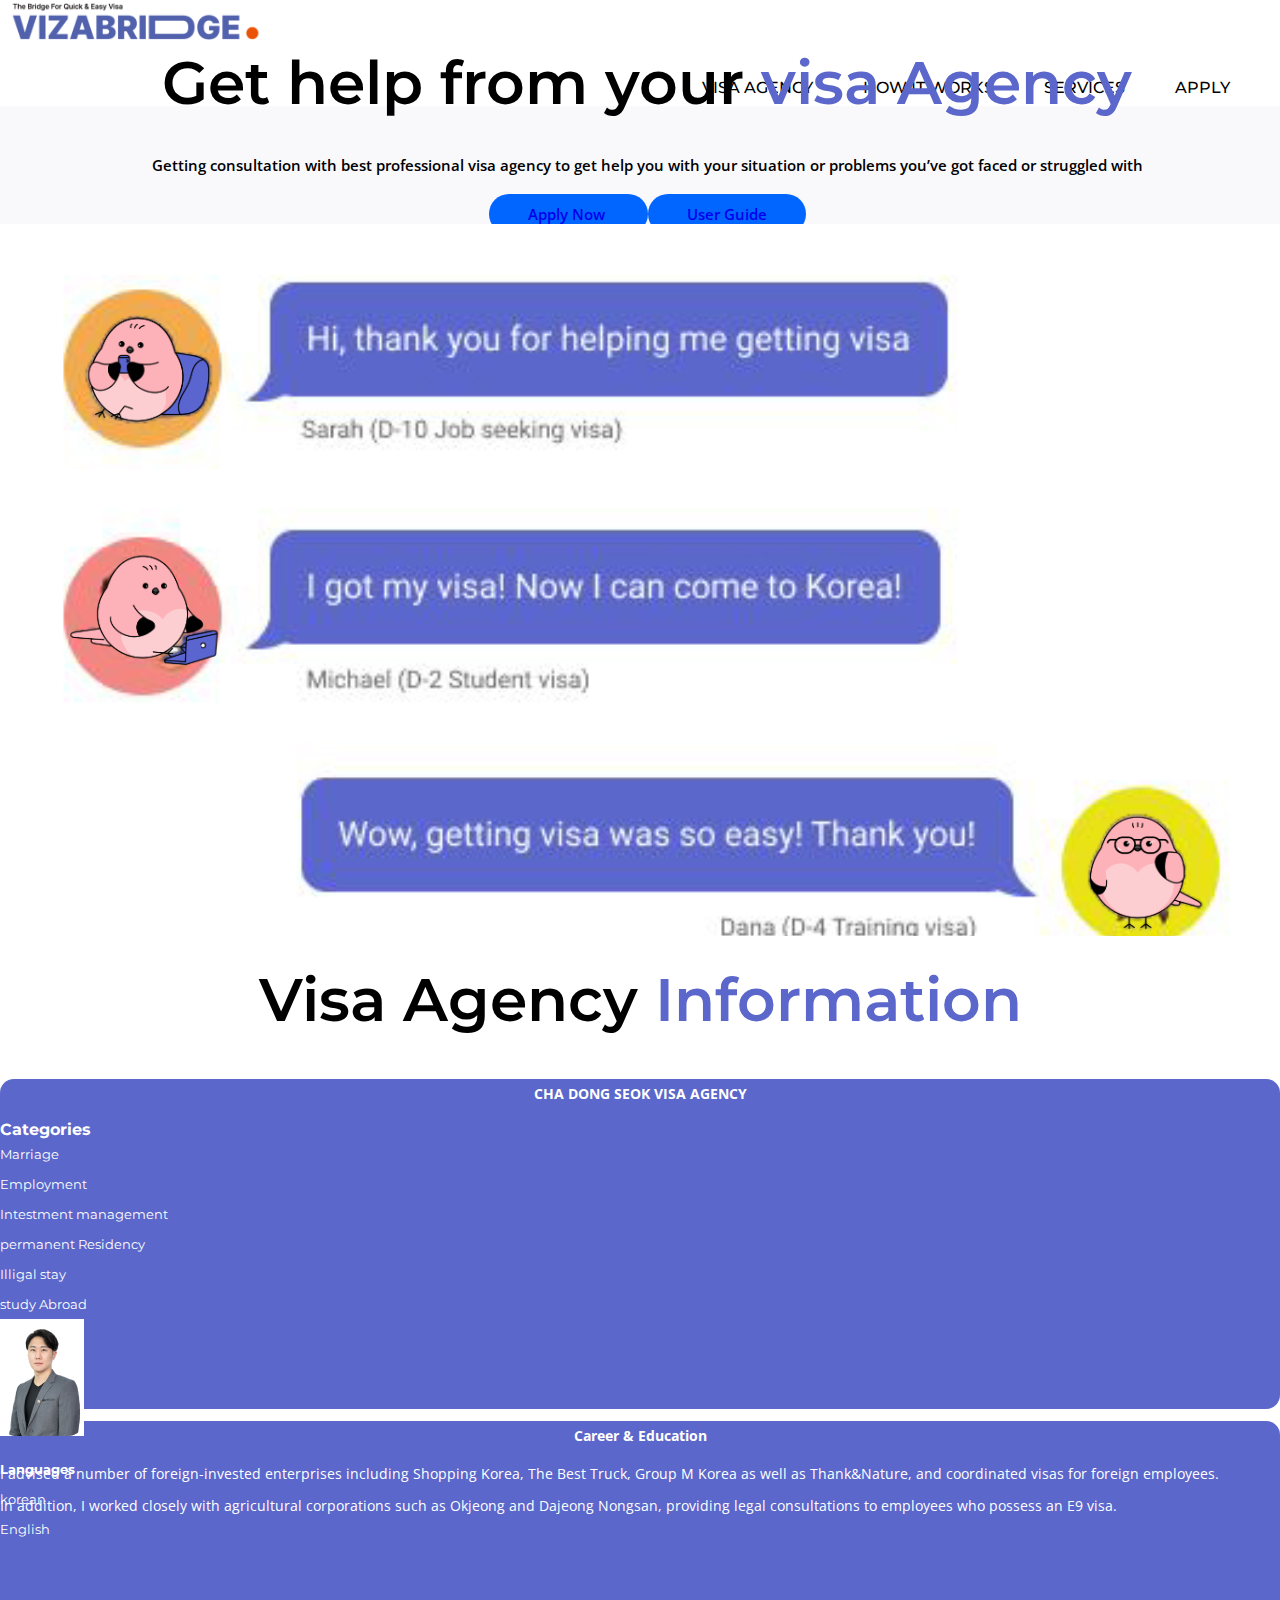
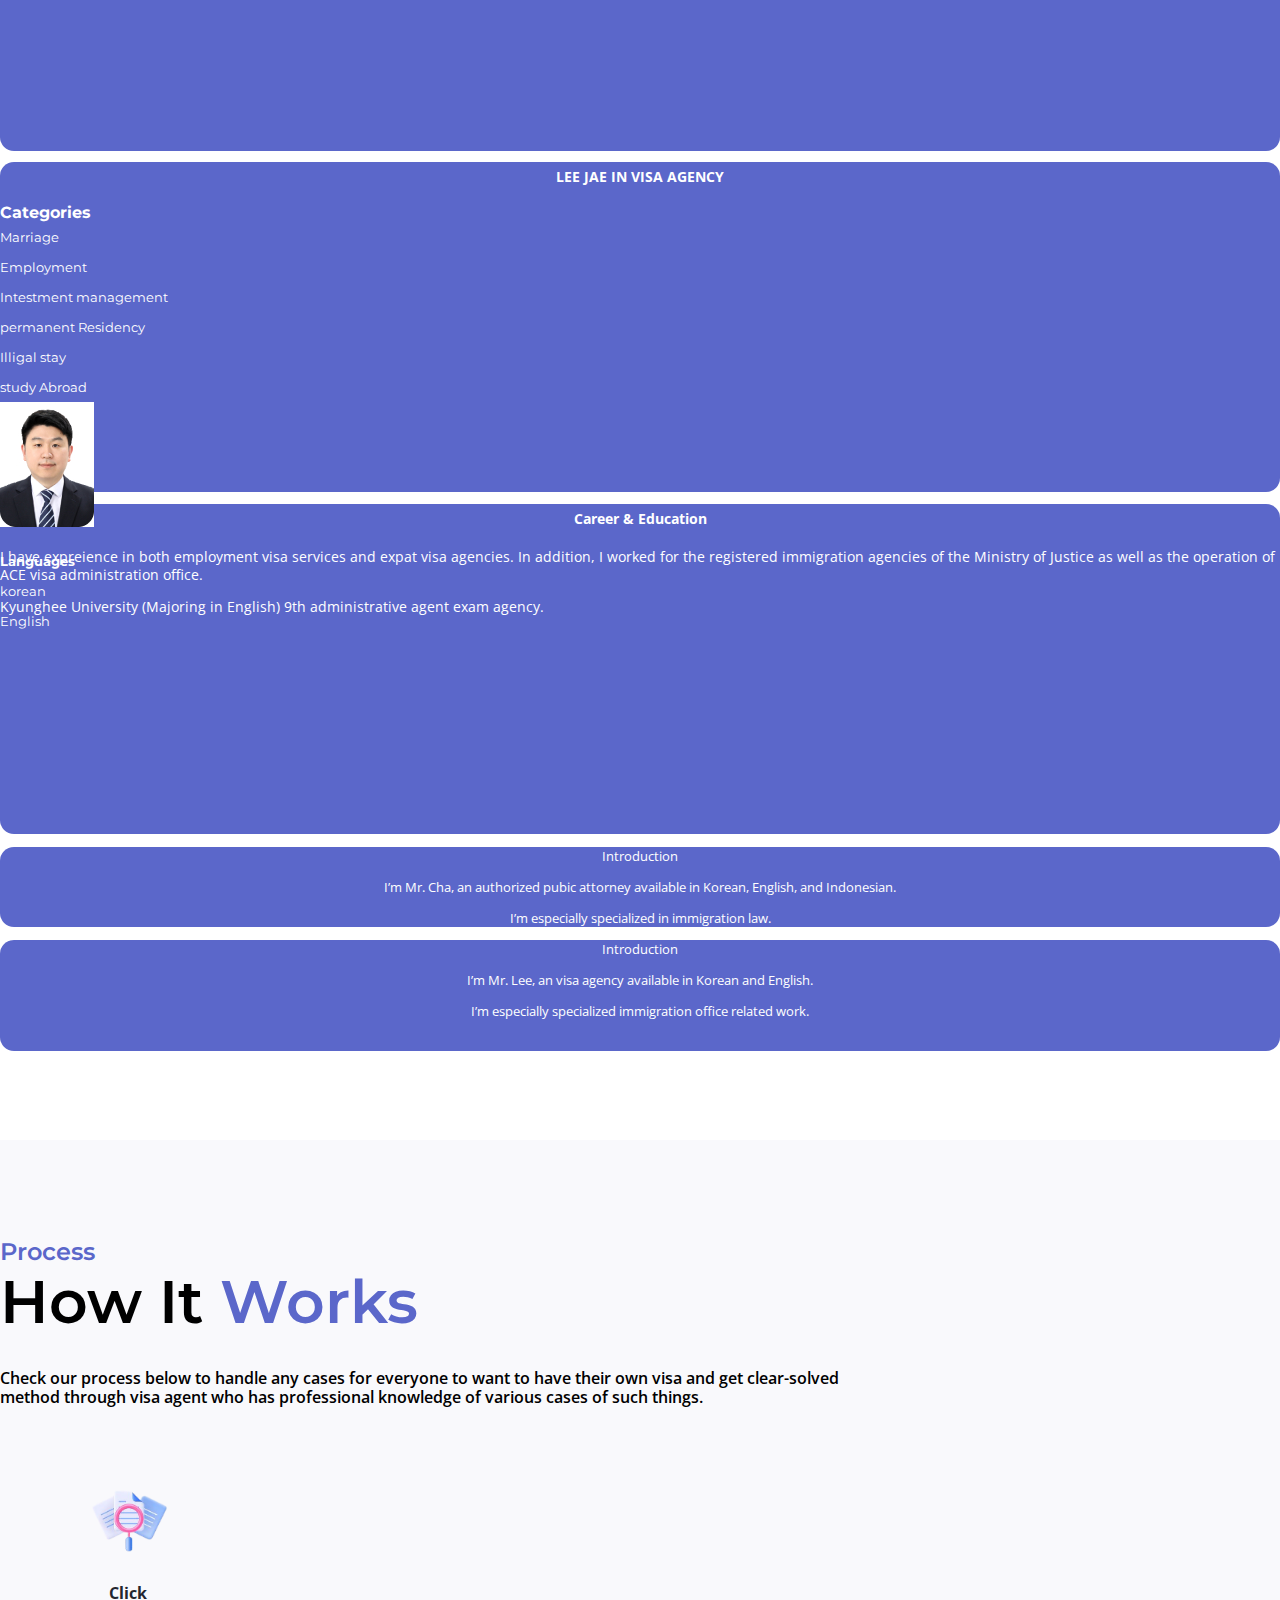
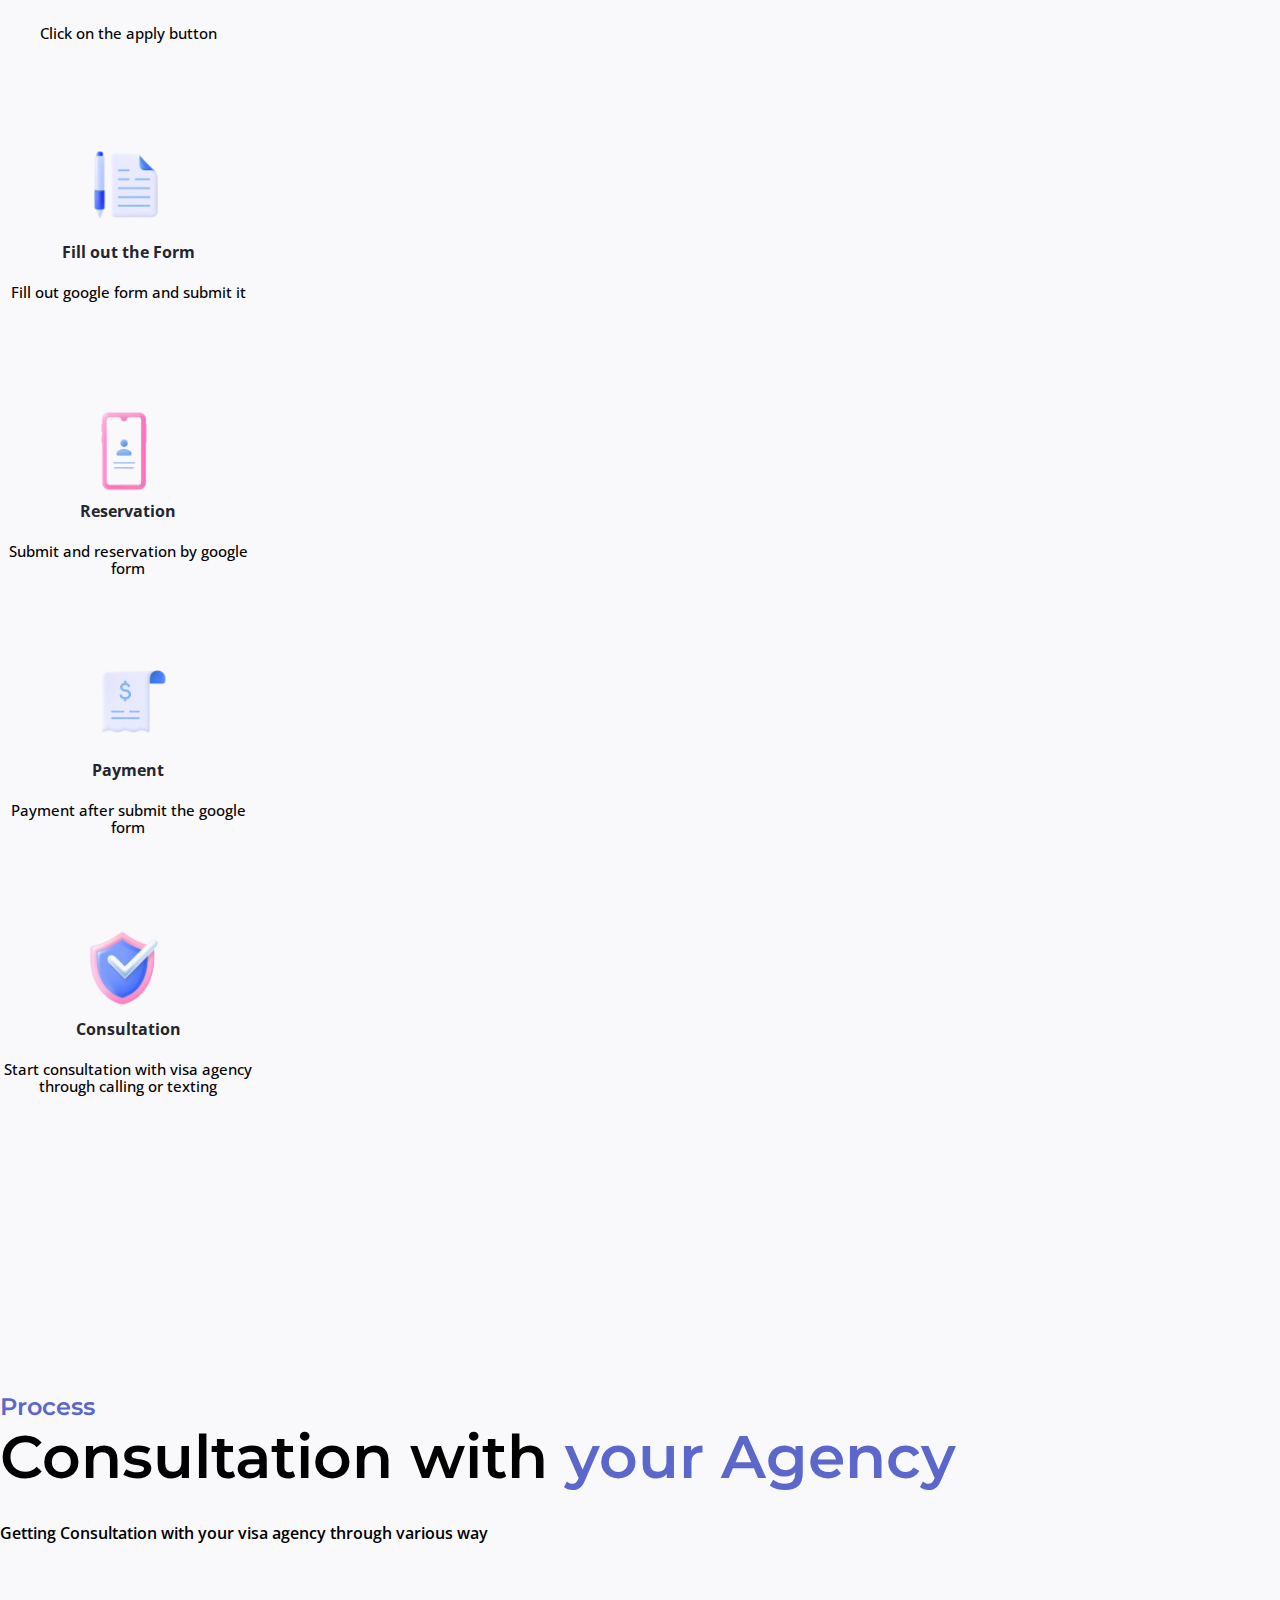
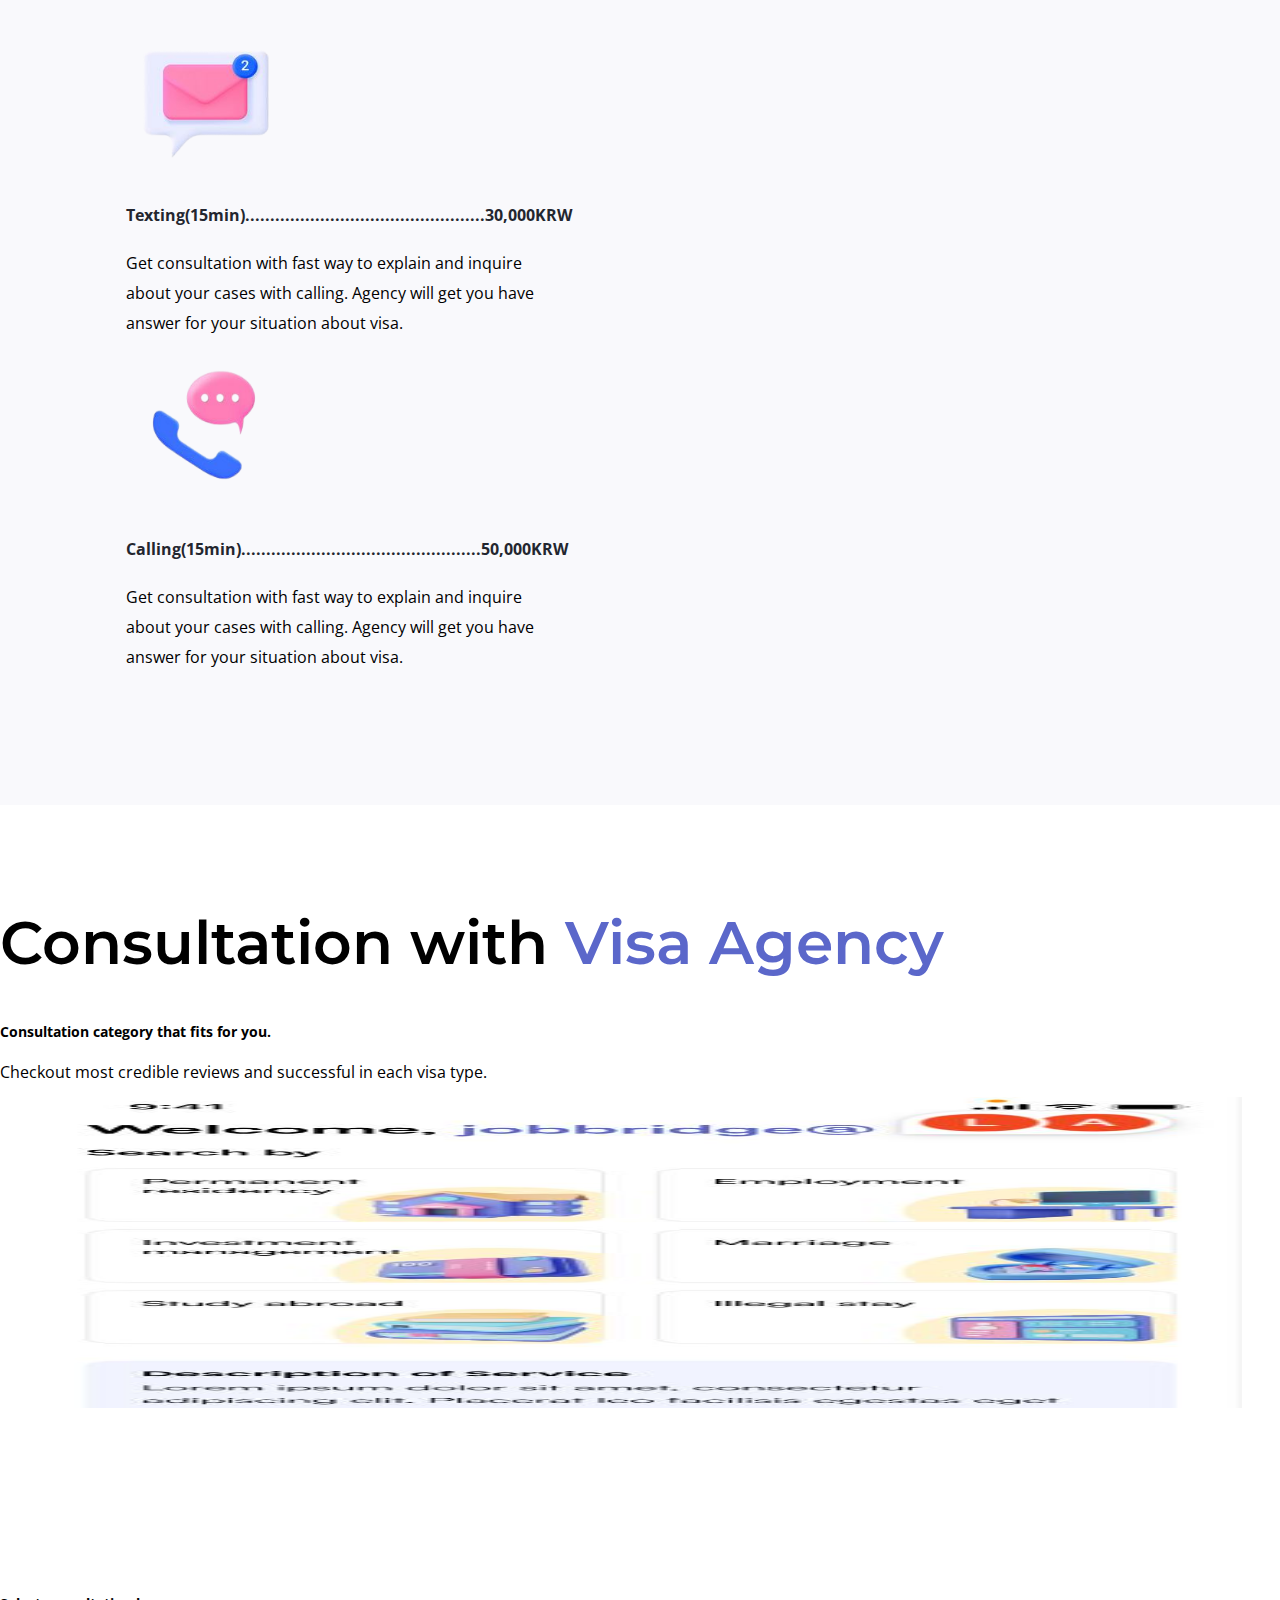
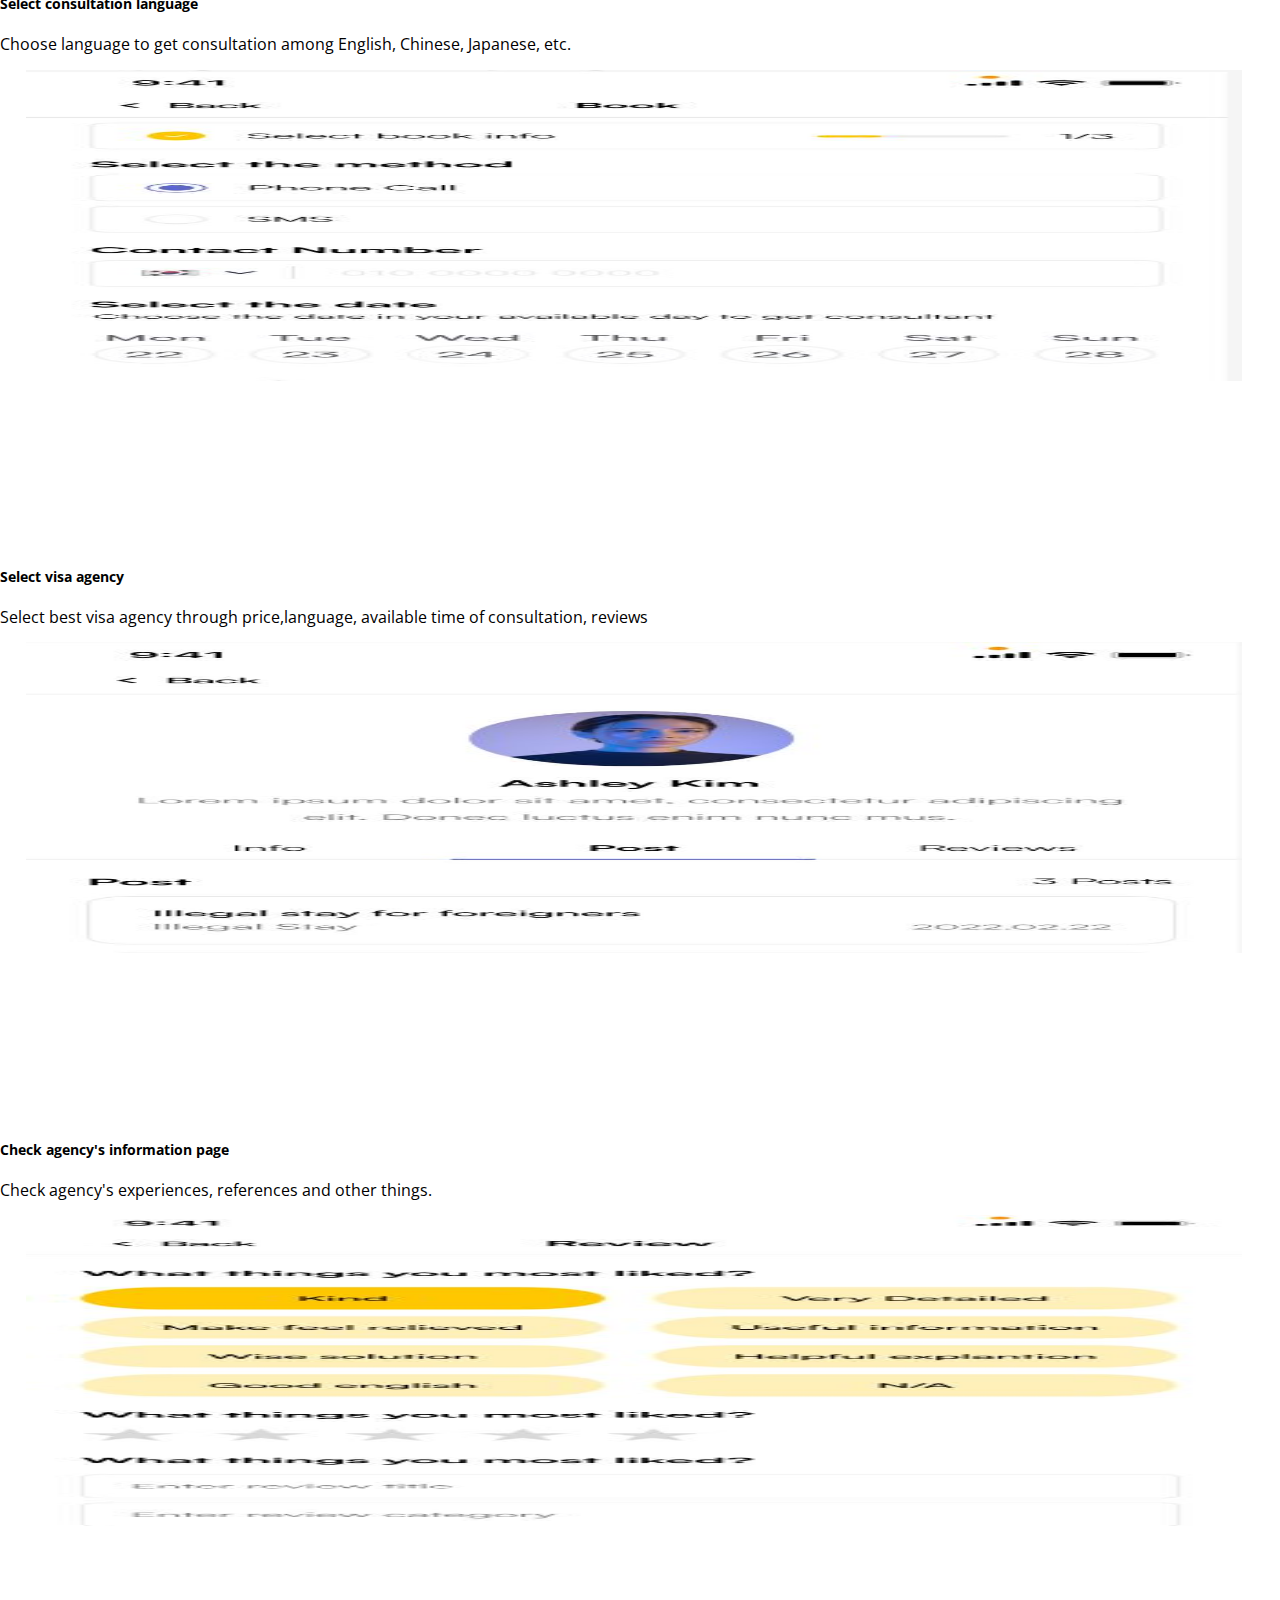
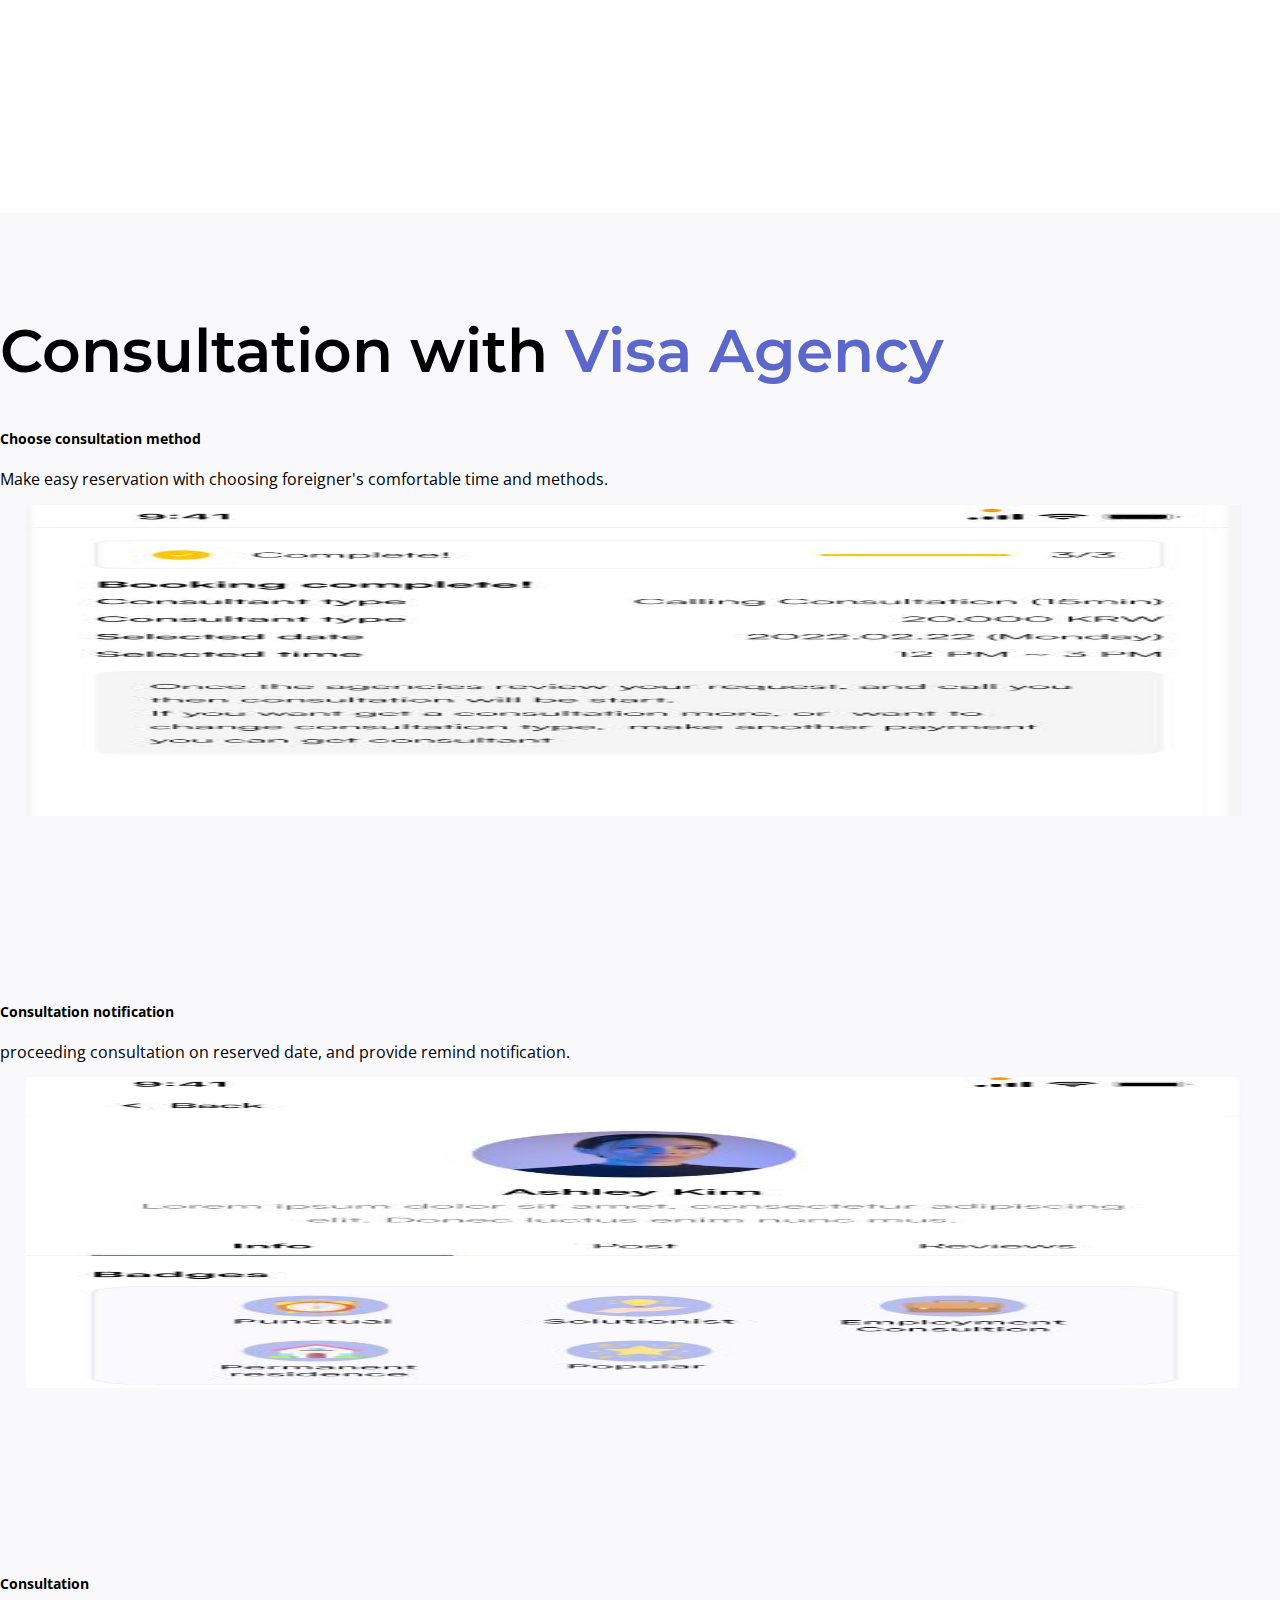
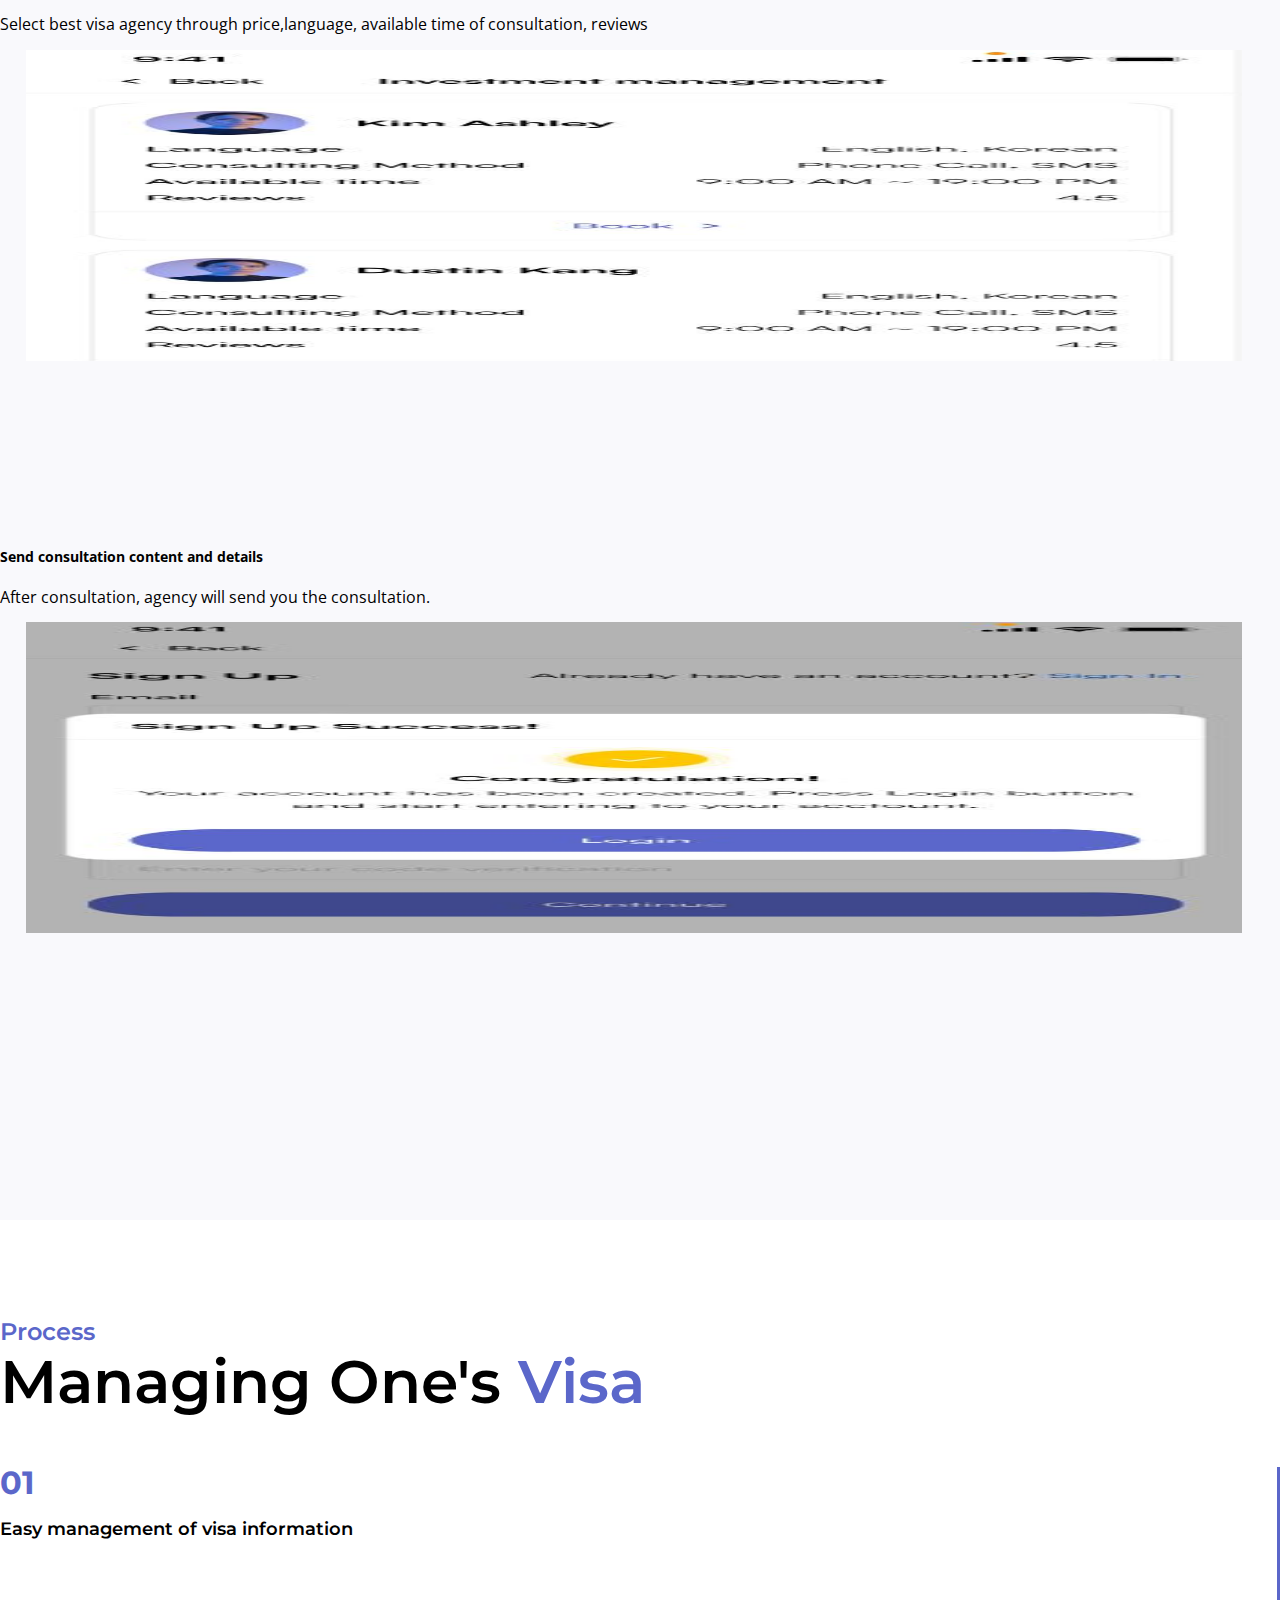
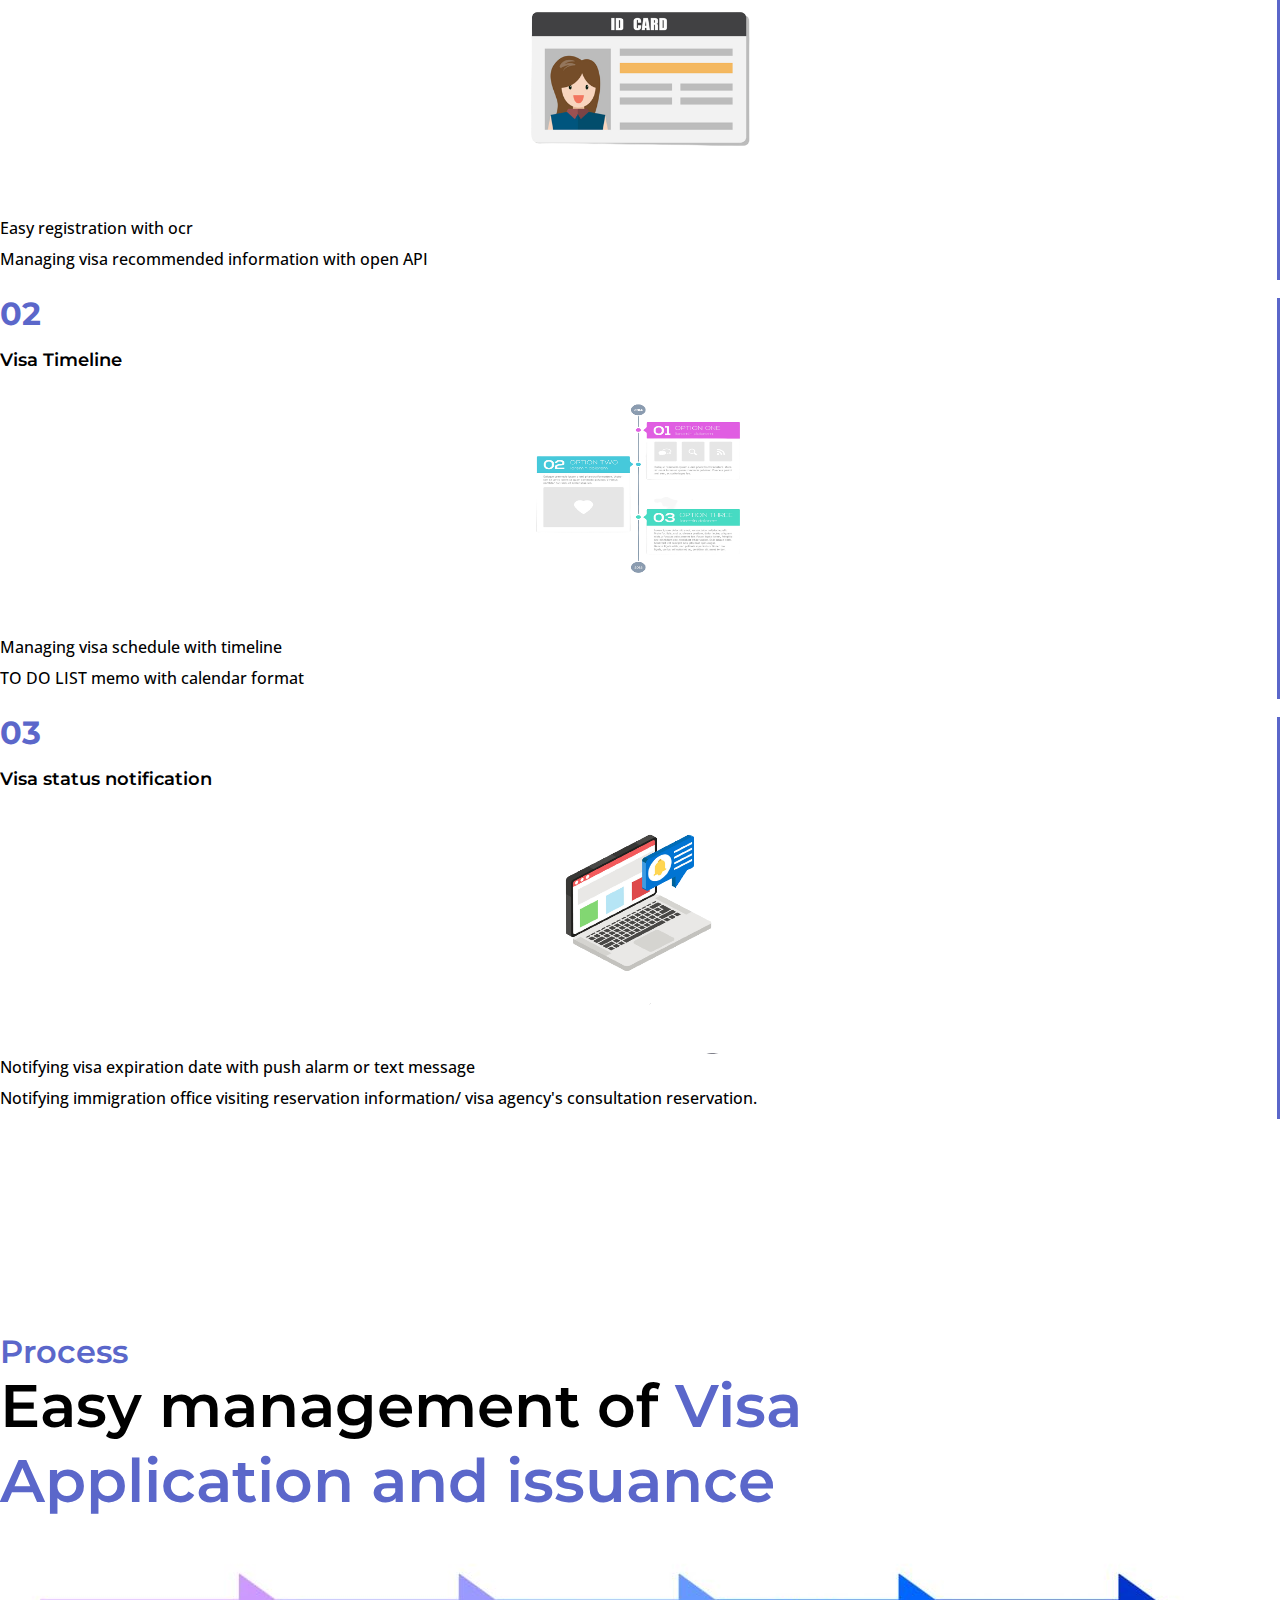
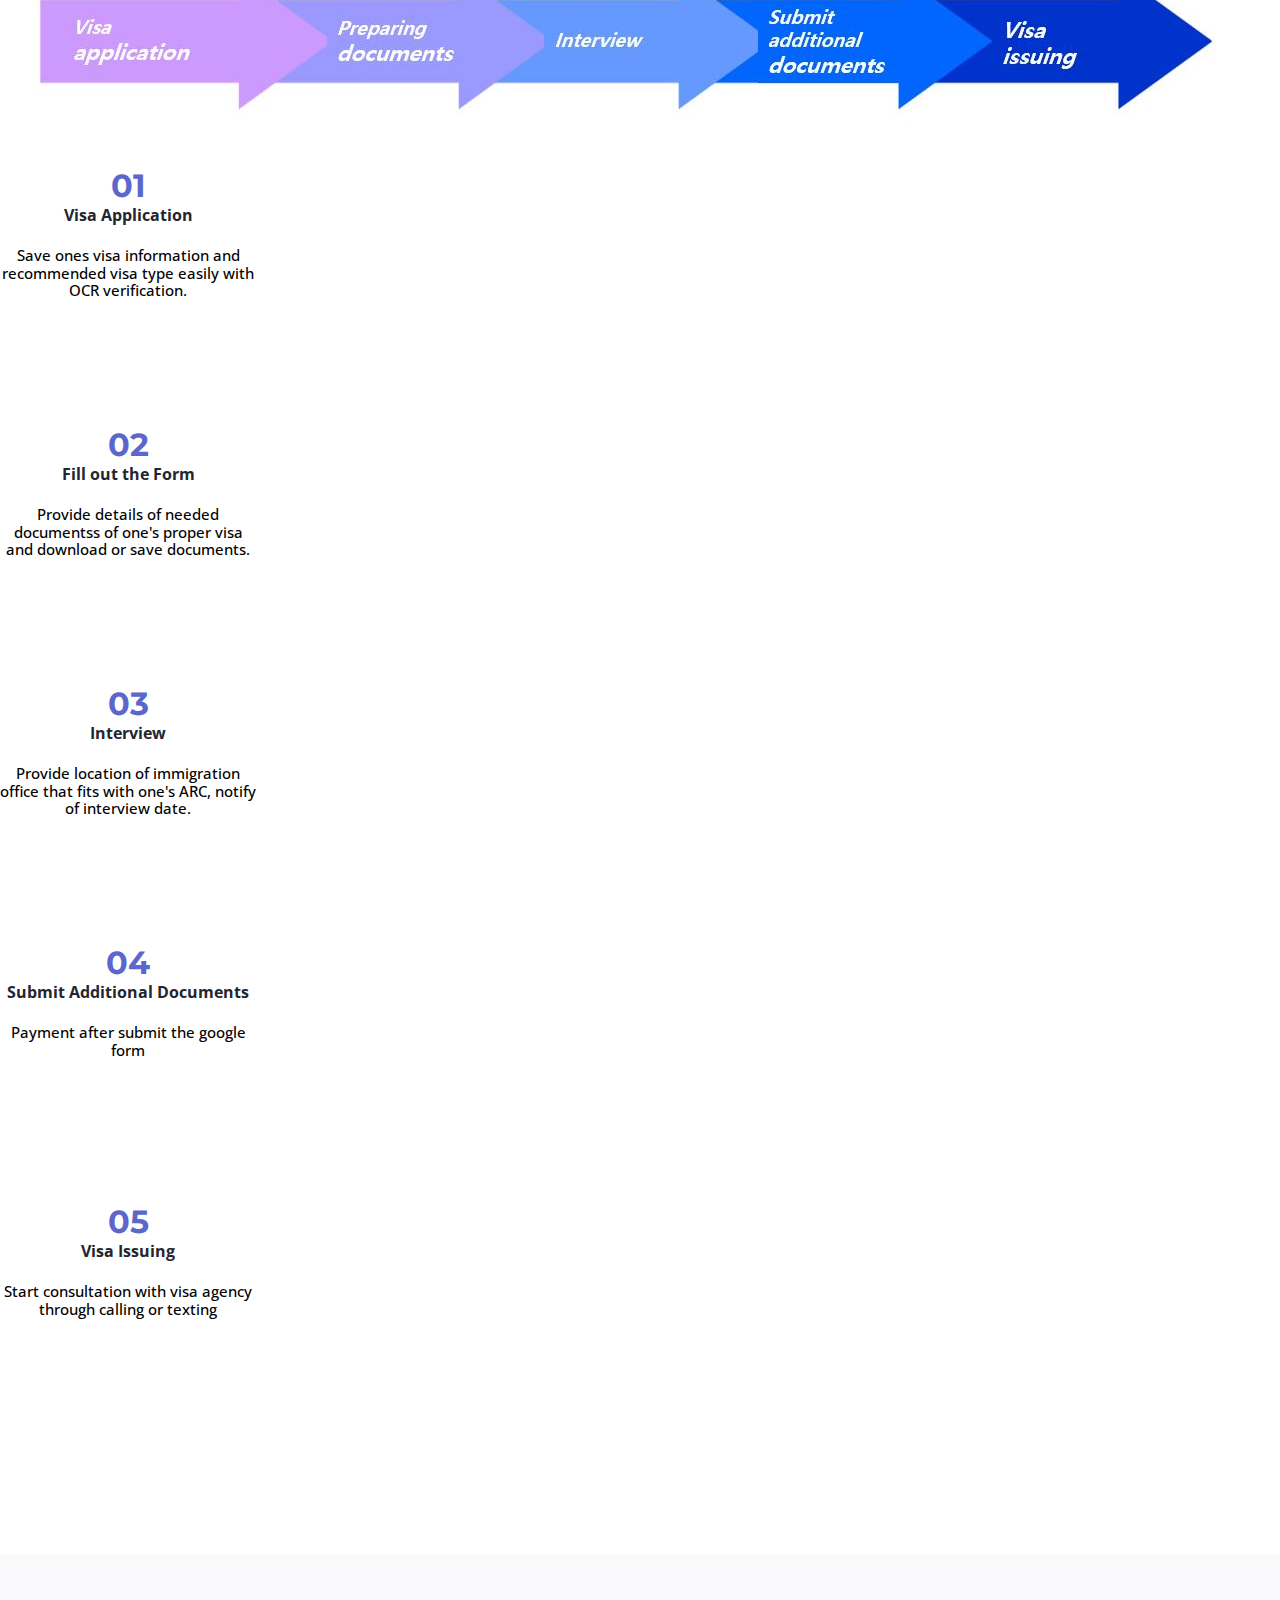
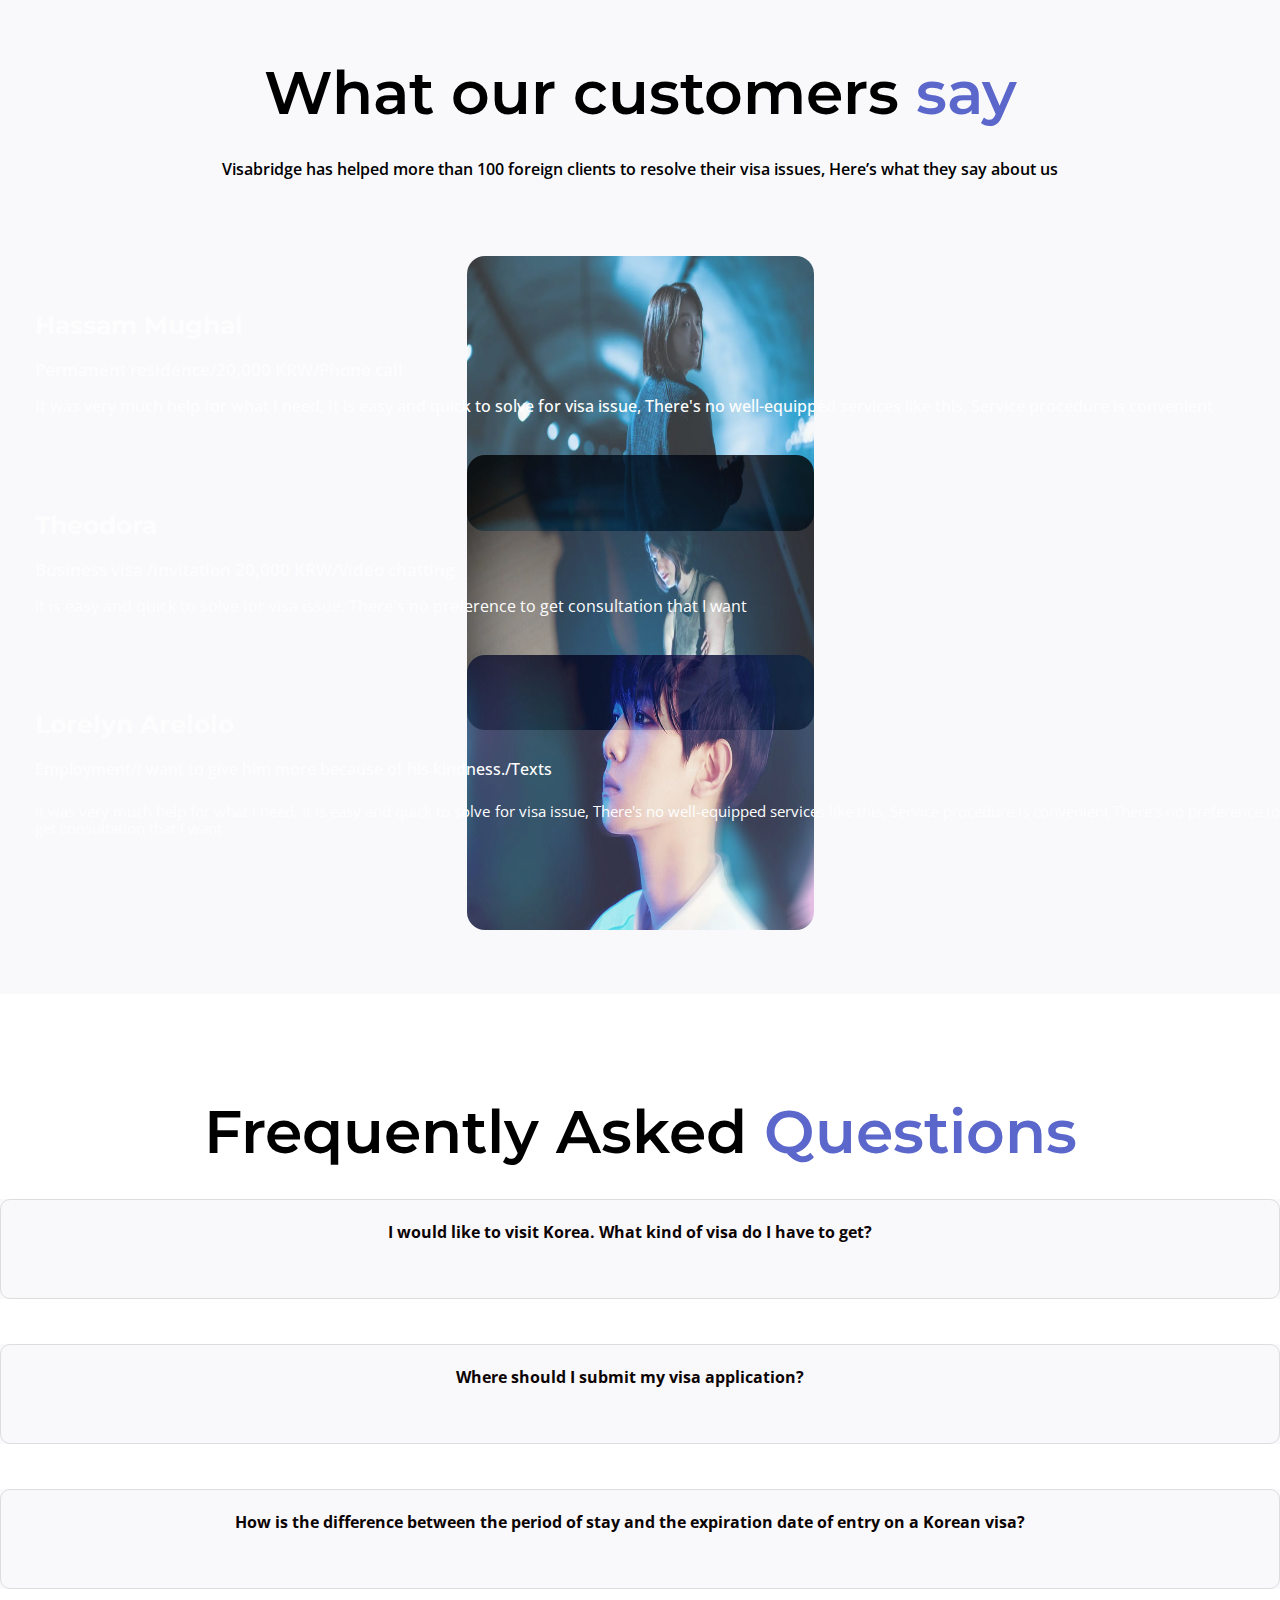
<file: index.html>
<!doctype html>
<html lang="en">

<head>

    <!-- Meta Tags -->
    <meta charset="utf-8">
    <!-- IE Specific Meta Tags -->
    <meta http-equiv="X-UA-Compatible" content="IE=edge">
    <!-- Mobile Viewport -->
    <meta name="viewport" content="width=device-width; initial-scale=1.0; maximum-scale=1.0; user-scalable=no">
    <meta name="description" content="">
    <meta name="author" content="">
    <title>Viza Bridge</title>

    <!-- Favicon -->
    <link rel="favicon-icon" href="images/favicon-removebg-preview.png">


    <!-- Stylesheets -->
    <link rel="stylesheet" type="text/css" href="css/styles.css" />
    <link rel="stylesheet" type="text/css" href="css/responsive.css" />
    <link rel="stylesheet" type="text/css" href="css/normalize.css" />
    <link type="text/css" href="js/scrolling.js" />

    <!-- Bootstrap -->
    <link href="https://cdn.jsdelivr.net/npm/bootstrap@5.2.0/dist/css/bootstrap.min.css" rel="stylesheet"
        integrity="sha384-gH2yIJqKdNHPEq0n4Mqa/HGKIhSkIHeL5AyhkYV8i59U5AR6csBvApHHNl/vI1Bx" crossorigin="anonymous">
    <script src="https://cdn.jsdelivr.net/npm/bootstrap@5.2.0/dist/js/bootstrap.bundle.min.js"
        integrity="sha384-A3rJD856KowSb7dwlZdYEkO39Gagi7vIsF0jrRAoQmDKKtQBHUuLZ9AsSv4jD4Xa" crossorigin="anonymous">
        </script>
    <!-- font -->
    <link rel="preconnect" href="https://fonts.googleapis.com">
    <link rel="preconnect" href="https://fonts.gstatic.com" crossorigin>
    <link href="https://fonts.googleapis.com/css2?family=Open+Sans&display=swap" rel="stylesheet">


    <link href="https://cdnjs.cloudflare.com/ajax/libs/font-awesome/5.13.0/css/all.min.css" rel="stylesheet">
    <link rel="stylesheet" href="https://cdnjs.cloudflare.com/ajax/libs/font-awesome/6.0.0-beta3/css/all.min.css"
        integrity="sha512-Fo3rlrZj/k7ujTnHg4CGR2D7kSs0v4LLanw2qksYuRlEzO+tcaEPQogQ0KaoGN26/zrn20ImR1DfuLWnOo7aBA=="
        crossorigin="anonymous" referrerpolicy="no-referrer" />
    <!-- google font -->
    <link rel="preconnect" href="https://fonts.googleapis.com">

    <link rel="preconnect" href="https://fonts.gstatic.com" crossorigin>
    <link href="https://fonts.googleapis.com/css2?family=Montserrat:ital,wght@1,900&display=swap" rel="stylesheet">
    <link rel="preconnect" href="https://fonts.googleapis.com">
    <link rel="preconnect" href="https://fonts.gstatic.com" crossorigin>
    <link href="https://fonts.googleapis.com/css2?family=Montserrat:wght@800&display=swap" rel="stylesheet">
    <link rel="preconnect" href="https://fonts.googleapis.com">
    <link rel="preconnect" href="https://fonts.gstatic.com" crossorigin>
    <link href="https://fonts.googleapis.com/css2?family=Open+Sans:wght@700&display=swap" rel="stylesheet">
</head>
<link rel="preconnect" href="https://fonts.googleapis.com">
<link rel="preconnect" href="https://fonts.gstatic.com" crossorigin>
<link href="https://fonts.googleapis.com/css2?family=Open+Sans:wght@700&display=swap" rel="stylesheet">

<body>

    <header class="header">

        <div class="container">
            <div class="row ">

                <div class="logo col-lg-6 col-md-6 col-sm-12 ">
                    <a href="index.html">
                        <img class="logo" src="images/logochange.png" alt="logo" />
                    </a>
                </div> <!-- logo -->
                <button class="navbar-toggler" type="button" data-bs-toggle="collapse" data-bs-target="#navbarNav"
                    aria-controls="navbarNav" aria-expanded="false" aria-label="Toggle navigation">
                    <span class="navbar-toggler-icon">
                        <svg fill="#000000" xmlns="http://www.w3.org/2000/svg" viewBox="0 0 30 30" width="30px"
                            height="30px">
                            <path
                                d="M 3 7 A 1.0001 1.0001 0 1 0 3 9 L 27 9 A 1.0001 1.0001 0 1 0 27 7 L 3 7 z M 3 14 A 1.0001 1.0001 0 1 0 3 16 L 27 16 A 1.0001 1.0001 0 1 0 27 14 L 3 14 z M 3 21 A 1.0001 1.0001 0 1 0 3 23 L 27 23 A 1.0001 1.0001 0 1 0 27 21 L 3 21 z" />
                        </svg>
                    </span>
                </button>
                <nav class="primary-nav col-lg-6 col-md-6 col-sm-12 ">

                    <div class="collapse navbar-collapse" id="navbarNav">
                        <ul>
                            <li><a href="#visaAgency">Visa Agency</a></li>
                            <li><a href="#howitworks">How it works</a></li>
                            <li><a href="#Services">Services</a></li>
                            <li><a href="#Apply">Apply</a></li>
                        </ul>
                    </div>

                </nav> <!-- Primary Navigation -->

            </div> <!-- Row -->
        </div> <!-- Container -->

    </header> <!-- Header -->

    <section class="site-front bg-gray">
        <div class="container">
            <div class="row">

                <div class="callout-message col-lg-6 col-md-6 col-sm-12">

                    <h1 style="text-align: center;">Get help from your <span>visa Agency</span></h1>
                    <p style="text-align: center;font-family: 'Open Sans', sans-serif !important;">
                        Getting consultation with best professional visa agency to get help you with your situation or
                        problems you’ve got faced or struggled with
                    </p>
                    <a href="https://docs.google.com/forms/d/e/1FAIpQLSdIrgpdjPNsJc3RUxR16ro1jFLHvb1PzqR_2VxXE_Ihl8c_pQ/viewform"
                        class="btn btn-primary">
                        Apply Now
                    </a>
                    <a href="user.html" class="btn btn-primary">
                        User Guide
                    </a>

                </div> <!-- Callout Message -->
                <div class="callout-banner col-lg-6 col-md-6 col-sm-12">
                    <img src="images/Screenshot 2022-09-20 133456.png" class="img-fluid" alt="Inbox">
                    <!-- <img src="images/vizzy-04.png" class="vizzy1">
                    <img src="images/vizzy-01.png" class="vizzy2">
                    <img src="images/vizzy-02.png" class="vizzy3"> -->
                </div> <!-- Callout Banner -->

            </div>
        </div>
    </section> <!-- Site Front  -->

    <section class="info" id="visaAgency">

        <h1>Visa Agency <span>Information</span></h1>

        <div class="content">

            <div class="container">

                <div class="row">

                    <div class="col-lg-3 col-md-6 col-sm-12">
                        <div class="card p-3" style="background-color: #5B67CA; border-radius: 14px;">

                            <h2 style="text-transform: uppercase; color: white;">Cha Dong Seok Visa Agency</h2>

                            <div class="row">

                                <div class="col-6">
                                    <strong style=" color: white;">Categories</strong>
                                    <ul style=" color: white;">
                                        <li>Marriage</li>
                                        <li>Employment</li>
                                        <li>Intestment management</li>
                                        <li>permanent Residency</li>
                                        <li>Illigal stay</li>
                                        <li>study Abroad</li>
                                    </ul>
                                </div>

                                <div class="card-small col-6">

                                    <div class="profile-image">
                                        <img src="images/c1.jpg" alt="Candidate 1" />
                                    </div>

                                    <ul class="card p-2"
                                        style=" color: white; background-color:#5B67CA ; border-color: white; border-radius: 14px;">
                                        <li><strong>Languages</strong></li>
                                        <li>korean</li>
                                        <li>English</li>
                                    </ul>

                                </div>

                            </div>

                        </div>
                    </div> <!-- Columns -->

                    <div class="col-lg-3 col-md-6 col-sm-12">

                        <div class="card p-3" style="background-color: #5B67CA;border-radius: 14px;">
                            <h2 style="color: #fff;">Career & Education</h2>
                            <p style="color: #fff;"> I advised a number of foreign-invested enterprises including
                                Shopping Korea, The Best
                                Truck, Group M Korea as well as Thank&Nature, and coordinated visas for foreign
                                employees.</p>
                            <p style="color: #fff;">
                                In addition, I worked closely with agricultural corporations such as Okjeong and Dajeong
                                Nongsan, providing legal consultations to employees who possess an E9 visa.
                            </p>
                        </div> <!-- Card -->

                    </div> <!-- Columns -->

                    <div class="col-lg-3 col-md-6 col-sm-12">

                        <div class="card p-3" style="background-color: #5B67CA;border-radius: 14px;">
                            <h2 style="text-transform: uppercase;color: #fff;">Lee jae in Visa Agency</h2>
                            <div class="row">

                                <div class="col-6">
                                    <strong style="color: #fff;">Categories</strong>
                                    <ul style="color: #fff;">
                                        <li>Marriage</li>
                                        <li>Employment</li>
                                        <li>Intestment management</li>
                                        <li>permanent Residency</li>
                                        <li>Illigal stay</li>
                                        <li>study Abroad</li>
                                    </ul>
                                </div>

                                <div class="card-small col-6">
                                    <div class="profile-image">
                                        <img src="images/c2.jpg" alt="Candidate 1" />
                                    </div>
                                    <ul class="card p-2"
                                        style="color: #fff; background-color: #5B67CA; border-color: white;border-radius: 14px;">
                                        <li><strong>Languages</strong></li>
                                        <li>korean</li>
                                        <li>English</li>
                                    </ul>
                                </div>

                            </div>

                        </div>

                    </div> <!-- Columns -->

                    <div class="col-lg-3 col-md-6 col-sm-12">

                        <div class="card p-3" style="background-color: #5B67CA;border-radius: 14px;">
                            <h2 style="color: #fff;">Career & Education</h2>
                            <p style="color: #fff;">
                                I have expreience in both employment visa services and expat visa agencies.
                                In addition, I worked for the registered immigration agencies of the Ministry of Justice
                                as well as the operation of ACE visa administration office.
                            </p>
                            <p style="color: #fff;">
                                Kyunghee University (Majoring in English)
                                9th administrative agent exam agency.</p>
                            </p>
                        </div> <!-- Card -->

                    </div> <!-- Columns -->

                </div> <!-- Row -->

                <div class="row pt-4">

                    <div class="col-lg-6 col-md-12 col-sm-12">
                        <div class="card card-small-text p-2"
                            style="font-family: 'Open Sans', sans-serif; background-color: #5B67CA;border-radius: 14px;">
                            <p style="color: #fff;">Introduction</p>
                            <p style="color: #fff;">I’m Mr. Cha, an authorized pubic attorney available in Korean,
                                English, and Indonesian.
                            </p>
                            <p style="color: #fff;">I’m especially specialized in immigration law.</p>
                        </div>
                    </div>


                    <div class="col-lg-6 col-md-12 col-sm-12">
                        <div class="card card-small-text p-2"
                            style="font-family: 'Open Sans', sans-serif;background-color: #5B67CA;border-radius: 14px;">
                            <p style="color: #fff;">Introduction</p>
                            <p style="color: #fff;">I’m Mr. Lee, an visa agency available in Korean and English.</p>
                            <p style="color: #fff;">I’m especially specialized immigration office related work.</p>
                            <br>
                        </div>
                    </div>

                </div><!-- Row -->

            </div> <!-- Card Small Text -->

        </div><!-- Content Area -->
    </section> <!-- Info -->

    <section class="how-it-works bg-gray" id="howitworks">

        <div class="content">

            <div class="container">

                <h1><span class="before-heading">Process</span>How It <span>Works
                    </span></h1>
                <p>Check our process below to handle any cases for everyone to want to have their own visa and get
                    clear-solved <br> method through visa agent who has professional knowledge of various cases of such
                    things.</p>

                <div class="row">

                    <div class="col-2">
                        <div class="card p-3">
                            <div class="card hiw-icons p-2">
                                <img class="hiw-icons-img" src="images/Click-removebg-preview.png" alt="Magnifier" />
                            </div>
                            <h3>Click</h3>
                            <p>Click on the apply button</p>
                        </div>
                    </div>

                    <div class="col-2">
                        <div class="card p-3">
                            <div class="card hiw-icons p-2">
                                <img class="hiw-icons-img" src="images/fill the form-removebg-preview.png" alt="doc" />
                            </div>
                            <h3>Fill out the Form</h3>
                            <p>Fill out google form and submit it</p>
                        </div>
                    </div>

                    <div class="col-2">
                        <div class="card p-3">
                            <div class="card hiw-icons p-2">
                                <img class="hiw-icons-img" src="images/reservation-removebg-preview.png"
                                    alt="reservation" />
                            </div>
                            <h3>Reservation</h3>
                            <p>Submit and reservation by google form</p>
                        </div>
                    </div>

                    <div class="col-2">
                        <div class="card p-3">
                            <div class="card hiw-icons p-2">
                                <img class="hiw-icons-img" src="images/payment-removebg-preview.png"
                                    alt="credit card" />
                            </div>
                            <h3>Payment</h3>
                            <p>Payment after submit the google form </p>
                        </div>
                    </div>

                    <div class="col-2">
                        <div class="card p-3">
                            <div class="card hiw-icons p-2">
                                <img class="hiw-icons-img" src="images/consulation-removebg-preview.png"
                                    alt="passport" />
                            </div>
                            <h3>Consultation</h3>
                            <p>Start consultation with visa agency through calling or texting</p>
                        </div>
                    </div>

                </div> <!-- Row -->

            </div> <!-- Container -->

        </div> <!-- Content Area -->

    </section><!-- How it Works -->

    <section class="how-it-works process bg-gray" id="Services">

        <div class="content">

            <div class="container">

                <h1><span class="before-heading">Process</span>Consultation with <span>your Agency</span></h1>
                <p>Getting Consultation with your visa agency through various way</p>

                <div class="row">
                    <!-- 
                    <div class="col-lg-4 col-md-6 col-sm-12">
                        <div class="card p-3">
                            <img src="images/bank-info-removebg-preview.png" alt="Help"
                                style="width: 40%; height:100px" />
                            <br>


                            <br>
                            <p>
                                Bank name: Woori bank<br>
                                Depositor: Lee Seung Yub(Jobbridge)<br>
                                Account number: 1002 - 759 -484822<br>
                                Consultaition payment: KRW 20,000
                            </p>
                        </div>
                    </div> -->


                    <div class="col-lg-5 col-md-6 col-sm-12">
                        <div class="card p-3">
                            <img src="images/texting-removebg-preview.png" alt="phone" class="process-img" />
                            <h3>Texting(15min)................................................30,000KRW</h3>
                            <p>
                                Get consultation with fast way to explain and inquire about your cases with calling.
                                Agency will get you have answer for your situation about visa.
                            </p>
                        </div>
                    </div>
                    <div class="col-lg-5 col-md-6 col-sm-12">
                        <div class="card p-3">
                            <img src="images/calling-removebg-preview.png" alt="phone" class="process-img" />
                            <h3>Calling(15min)................................................50,000KRW</h3>
                            <p>
                                Get consultation with fast way to explain and inquire about your cases with calling.
                                Agency will get you have answer for your situation about visa.
                            </p>
                        </div>
                    </div>

                    <div class="col-lg-2 col-md-6 col-sm-12">
                    </div>



                </div> <!-- Row -->

            </div> <!-- Container -->

        </div> <!-- Content Area -->

    </section> <!-- Process -->


    <section class="how-it-works consult ">

        <div class="content">

            <div class="container">

                <h1 style="text-align:left;font-weight: 600 !important;">Consultation with <span> Visa Agency</span>
                </h1>

                <div class="row">

                    <div class="col-lg-3">
                        <div class="card p-3">
                            <h2 style="text-align:left;"> Consultation category that fits for you.</h2>
                            <p>Checkout most credible reviews and successful in each visa type.</p>
                            <img src="images/n3.JPG" class="img-fluid" alt="screen1" />
                        </div>
                    </div>

                    <div class="col-lg-3">
                        <div class="card p-3">
                            <h2 style="text-align:left;">Select consultation language</h2>
                            <p>Choose language to get consultation among English, Chinese, Japanese, etc.</p>
                            <img src="images/n2.JPG" class="img-fluid" alt="screen2" />
                        </div>
                    </div>

                    <div class="col-lg-3">
                        <div class="card p-3">
                            <h2 style="text-align:left;">Select visa agency</h2>
                            <p>Select best visa agency through price,language, available time of consultation, reviews
                            </p>
                            <img src="images/n1.JPG" class="img-fluid" alt="screen3" />
                        </div>
                    </div>

                    <div class="col-lg-3">
                        <div class="card p-3">
                            <h2 style="text-align:left;">Check agency's information page</h2>
                            <p>Check agency's experiences, references and other things.</p>
                            <p></p>
                            <img src="images/n4.JPG" class="img-fluid" alt="screen4" />
                        </div>
                    </div>

                </div> <!-- Row -->

            </div> <!-- Container -->

        </div> <!-- Content Area -->

    </section> <!-- How it works -->

    <section class="how-it-works consult bg-gray">

        <div class="content">

            <div class="container">

                <h1 style="text-align:left;font-weight: 600 !important;">Consultation with <span>Visa Agency</span>
                </h1>
                <div class="row">

                    <div class="col-lg-3">
                        <div class="card p-3">
                            <h2 style="text-align:left;">Choose consultation method</h2>
                            <p>Make easy reservation with choosing foreigner's comfortable time and methods.</p>

                            <img src="images/n5.JPG" class="img-fluid" alt="screen5" />
                        </div>
                    </div>

                    <div class="col-lg-3">
                        <div class="card p-3">
                            <h2 style="text-align:left;">Consultation notification</h2>
                            <p>proceeding consultation on reserved date, and provide remind notification.</p>
                            <img src="images/n6.JPG" class="img-fluid" alt="screen6" />
                        </div>
                    </div>

                    <div class="col-lg-3">
                        <div class="card p-3">
                            <h2 style="text-align:left;">Consultation</h2>
                            <p>Select best visa agency through price,language, available time of consultation, reviews
                            </p>
                            <img src="images/n7.JPG" class="img-fluid" alt="screen7" />
                        </div>
                    </div>

                    <div class="col-lg-3">
                        <div class="card p-3">
                            <h2 style="text-align:left;">Send consultation content and details</h2>
                            <p>After consultation, agency will send you the consultation.</p>

                            <img src="images/n8.JPG" class="img-fluid" alt="screen8" />
                        </div>
                    </div>

                </div> <!-- Row -->


            </div> <!-- Container -->

        </div> <!-- Content Area -->

    </section> <!-- Consult -->


    <section class="how-it-works process visa-process ">

        <div class="content">

            <div class="container">

                <h1><span class="before-heading">Process</span>Managing One's<span> Visa</span></h1>
                <div class="row">

                    <div class="col-lg-4 col-md-6 col-sm-12" style="border-right: 3px solid #5B67CA;">
                        <div class="p-3">
                            <h3><span class="before-heading">01</span> Easy management of visa information</h3>
                            <img src="images/Id card .png" alt="Help"
                                style="margin-bottom: 0px;width: 332px;height: 250px;">
                            <br>
                            <ul>
                                <li>Easy registration with ocr</li>
                                <li>Managing visa recommended information with open API</li>
                            </ul>
                        </div>
                    </div>

                    <div class="col-lg-4 col-md-6 col-sm-12" style="border-right: 3px solid #5B67CA;">
                        <div class="p-3">
                            <h3><span class="before-heading">02</span> Visa Timeline</h3>
                            <img src="images/timeline.png" alt="Help"
                                style="margin-bottom:20px;width: 245px;height: 200px;"><br>
                            <br>
                            <ul>
                                <li>Managing visa schedule with timeline</li>
                                <li>TO DO LIST memo with calendar format</li>
                            </ul>
                        </div>
                    </div>

                    <div class="col-lg-4 col-md-6 col-sm-12" style="border-right: 3px solid #5B67CA;">
                        <div class="p-3">
                            <h3><span class="before-heading">03</span> Visa status notification</h3>
                            <img src="images/38752965-removebg-preview.png" alt="Help"
                                style="margin-bottom:0px; width: 247px;height: 239px;">
                            <ul>
                                <li>Notifying visa expiration date with push alarm or text message</li>
                                <li>Notifying immigration office visiting reservation information/ visa agency's
                                    consultation reservation.</li>
                            </ul>
                        </div>
                    </div>


                </div> <!-- Row -->

            </div> <!-- Container -->

        </div> <!-- Content Area -->

    </section>

    <section class="how-it-works steps ">

        <div class="content">

            <div class="container">

                <h1>
                    <span class="before-heading">Process</span>
                    Easy management of<span> Visa<br>
                        Application and issuance
                    </span>
                </h1>

                <div class="row">
                    <img src="images/arrows.jpg" alt="visa steps titles" />
                    <div class="col-2">
                        <div class="card p-3">

                            <h3><span class="before-heading">01</span>Visa Application</h3>
                            <p>
                                Save ones visa information and recommended visa type easily with OCR verification.
                            </p>
                        </div>
                    </div>

                    <div class="col-2">
                        <div class="card p-3">

                            <h3><span class="before-heading">02</span>Fill out the Form</h3>
                            <p>Provide details of needed documentss of one's proper visa and download or save documents.
                            </p>
                        </div>
                    </div>

                    <div class="col-2">
                        <div class="card p-3">

                            <h3><span class="before-heading">03</span>Interview</h3>
                            <p>Provide location of immigration office that fits with one's ARC, notify of interview
                                date.</p>
                        </div>
                    </div>

                    <div class="col-2">
                        <div class="card p-3">

                            <h3><span class="before-heading">04</span>Submit Additional Documents</h3>
                            <p>Payment after submit the google form </p>
                        </div>
                    </div>

                    <div class="col-2">
                        <div class="card p-3">

                            <h3><span class="before-heading">05</span>Visa Issuing</h3>
                            <p>Start consultation with visa agency through calling or texting</p>
                        </div>
                    </div>

                </div> <!-- Row -->

            </div> <!-- Container -->

        </div> <!-- Content Area -->

    </section>
    <section class="how-it-works process visa-process bg-gray ">

        <div class="content">

            <div class="container">

                <h1 style="font-weight: 600 !important; text-align: center;">What our customers

                    <span> say</span>
                </h1>
                <p style="text-align:center;">Visabridge has helped more than 100 foreign clients to resolve their visa
                    issues, Here’s what they say about us
                </p>
                <div class="row">

                    <div class="col-lg-4 col-md-6 col-sm-12 ">
                        <div class="column-img p-3">
                            <img src="images/south-korean-time.webp" alt="" style="" class="dev-img"
                                onclick="myFunction(this);">
                            <div class="" style="margin-top:-270px; padding-left: 35px;">
                                <h2 class="short-intro" style="font-size: 25px; padding-top:0px;">Hassam Mughal </h2>
                                <p style="font-size: 17px; font-weight: 500" class="short-intro">
                                    Permanent residence/20,000 KRW/Phone call
                                </p>
                                <p
                                    style="font-size:16px;  font-family: 'Open Sans', sans-serif !important; margin-bottom:40px; color: #fff; font-weight: 500; text-align: justify;">
                                    It was very much help for what I need, It is easy and quick to solve for visa issue, There's no well-equipped services like this, Service procedure is convenient   
                                </p>
                            </div>
                        </div>
                    </div>
                    <div class="col-lg-4 col-md-6 col-sm-12 ">
                        <div class="column-img p-3">
                            <img src="images/standard.jpg" alt="" class="dev-img" onclick="myFunction(this);">
                            <div class="" style="margin-top:-270px;padding-left: 35px;">
                                <h2 class="short-intro" style="font-size: 25px;">
                                    Theodora 
                                </h2>
                                <p style="font-size: 17px; font-weight: 500" class="short-intro">
                                    Business visa /invitation 20,000 KRW/Video chatting
                                </p>
                                <p
                                    style="font-size:16px; font-family: 'Open Sans', sans-serif !important; margin-bottom:40px; color: #fff; font-weight: 400; text-align: justify;">
                                    It is easy and quick to solve for visa issue. There's no preference to get consultation that I want
                                </p>
                            </div>
                        </div>
                    </div>
                    <div class="col-lg-4 col-md-6 col-sm-12 ">
                        <div class="column-img p-3">
                            <img src="images/korean.jpg" alt="" class="dev-img" onclick="myFunction(this);">
                            <div class="" style="margin-top:-270px;padding-left: 35px; ">
                                <h2 class="short-intro" style="font-size: 25px;">
                                    Lorelyn Arelolo 
                                </h2>
                                <p style="margin-bottom:25px;font-size:16px;  font-family: 'Open Sans', sans-serif !important; font-weight: 500"
                                    class="short-intro">
                                    Employment/I want to give him more because of his kindness./Texts
                                </p>

                                <p
                                    style="font-size:15px; margin-bottom:40px; color: #fff; font-weight: 400;text-align: justify;">
                                    It was very much help for what I need, It is easy and quick to solve for visa issue, There's no well-equipped services like this, Service procedure is convenient There's no preference to get consultation that I want   
                                </p>
                            </div>
                        </div>
                    </div>



                </div> <!-- Row -->

            </div> <!-- Container -->

        </div> <!-- Content Area -->

    </section> <!-- developers stories  -->


    <section class="how-it-works process visa-process  ">
        <div class="content">
            <div class="container">
                <h1 style="text-align: center;">Frequently Asked<span> Questions</span></h1>

                <div class=" accordion">
                    <div class="row">
                        <div class="col-lg-4 col-md-6 col-sm-12">
                            <div class="accordion-tab">

                                <input id="toggle1" type="checkbox" class="accordion-toggle" name="toggle" />
                                <label for="toggle1">I would like to visit Korea. What kind of visa do I have to get?<i
                                        class="fa-duotone fa-square-chevron-down"></i></label>
                                <div class="accordion-content">
                                    
                                        The types of visas vary widely depending on the purpose of the applicant's visit
                                        to Korea and the duration of the visit. For visa types to apply, please visit
                                        the Korea Visa Portal (www.visa.go.kr) Website or VIZABRIDGE for quick and easy
                                        consultation.
                                    
                                </div>
                            </div>
                        </div>
                        <div class="col-lg-4 col-md-6 col-sm-12">
                            <div class="accordion-tab">
                                <input id="toggle2" type="checkbox" class="accordion-toggle" name="toggle" />
                                <label for="toggle2">Where should I submit my visa application?</label>
                                <div class="accordion-content">
                                    
                                        Depending on the purpose of entry or the period of stay in Korea, you can
                                        submit an application for issuance of a visa to the Korean Embassy or the visa
                                        application agency (VIZABRIDGE). You can also apply for an e-visa in the Korea
                                        Visa Portal (www.visa.go.kr) Website. You can also download and fill out the
                                        application form yourself or fill it out and submit via online through the Visa
                                        Portal Website. Please do the online application submission in the Visa Portal
                                        to save time for filling out the application form when visiting in person.
                                    

                                </div>
                            </div>
                        </div>
                        <div class="col-lg-4 col-md-12 col-sm-12">
                            <div class="accordion-tab">
                                <input id="toggle3" type="checkbox" class="accordion-toggle" name="toggle" />
                                <label for="toggle3">How is the difference between the period of stay and the expiration
                                    date of entry on a Korean visa?</label>
                                <div class="accordion-content">
                                    The period of stay means the maximum period of stay that can be stayed once in
                                        the visa status listed on the visa from the date of entry into Korea, and if you
                                        stay after the period of stay, you will be considered as illegal staying. The
                                        expiration date of entry refers to the expiration date of the visa and the
                                        deadline to arrive in Korea with the issued visa. Please note that if you arrive
                                        in Korea after the expiration date of entry, you will be denied entry only at
                                        the airport on the grounds that you do not have a valid visa during immigration.
                                    

                                </div>
                            </div>
                        </div>
                    </div>

                    <div class="row">
                        <div class="col-lg-4 col-md-12 col-sm-12">
                            <div class="accordion-tab">
                                <input id="toggle4" type="checkbox" class="accordion-toggle" name="toggle" />
                                <label for="toggle4">When can I apply for permission to extend my stay?</label>
                                <div class="accordion-content">

                                    You can extend it 4 months before the expiration date of your stay. In the case of
                                    extension, if you apply through K-VISA, you can extend the period without visiting
                                    the immigration office.

                                </div>
                            </div>
                        </div>
                        <div class="col-lg-4 col-md-12 col-sm-12">
                            <div class="accordion-tab">
                                <input id="toggle5" type="checkbox" class="accordion-toggle" name="toggle" />
                                <label for="toggle5">I received a 30 days short-term visa. I'd like to extend my visa
                                    due to some situations. Is it possible?</label>
                                <div class="accordion-content">
                                    If a short-term visa holder needs to stay beyond the visa period, he/she must apply
                                    for an extension of his/her stay at the local immigration office before the end of
                                    his/her stay in accordance with Article 25 of the Immigration Control Act. In
                                    principle, the total length of staying cannot exceed 90 days from the date of entry,
                                    and the extension of staying might be limited depending on the purpose of extension.
                                </div>
                            </div>
                        </div>
                        <div class="col-lg-4 col-md-12 col-sm-12">
                            <div class="accordion-tab">
                                <input id="toggle6" type="checkbox" class="accordion-toggle" name="toggle" />
                                <label for="toggle6">Do I have to get an interview at the embassy when I apply for a
                                    visa?</label>
                                <div class="accordion-content">
                                    Not all applicants are to be interviewees. Interviews may be required depending on
                                    the applicants or the type of visa. Interview requests can also be made directly to
                                    the applicant at the embassy or by the visa agency (VIZABRIDGE).

                                </div>
                            </div>
                        </div>
                    </div>
                    <div class="row">
                        <div class="col-lg-4 col-md-12 col-sm-12">
                            <div class="accordion-tab">
                                <input id="toggle7" type="checkbox" class="accordion-toggle" name="toggle" />
                                <label for="toggle7">About international marriage visa?</label>
                                <div class="accordion-content">
                                    <nav>
                                        <li class="nav-item">
                                            It is a necessary visa to maintain a marriage relationship with a foreign
                                            spouse and live in Korea.
                                        </li>
                                        <li class="nav-item">
                                            After two years, it is possible to change to naturalization of marriage or
                                            permanent status.
                                        </li>
                                        <li class="nav-item">
                                            You can invite the family of a foreign spouse within one year.
                                        </li>
                                        <li class="nav-item">
                                            If there is a reason for pregnancy, childbirth, or child rearing, illegal
                                            immigrants cases can also obtain an international marriage visa.
                                        </li>
                                        <li class="nav-item">
                                            If an international marriage visa is not allowed, it cannot be re-applied
                                            for 6 months.
                                        </li>
                                        

                                </div>
                            </div>
                        </div>
                        <div class="col-lg-4 col-md-12 col-sm-12">
                            <div class="accordion-tab">
                                <input id="toggle8" type="checkbox" class="accordion-toggle" name="toggle" />
                                <label for="toggle8">Working visa (E-7)</label>
                                <div class="accordion-content">
                                    <nav>
                                        <li class="nav-item">
                                            There are various working visas in Korea, but in the case of a working visa
                                            (E-7), it is a visa granted when those who is employed in 86 professions
                                            with expertise.
                                        </li>
                                        <li class="nav-item">
                                            Both degree certificates and career certificates from abroad must be
                                            confirmed by Apostille/consulate.
                                        </li>
                                        <li class="nav-item">
                                            Government invited students (D-2-7) are not subject to restrictions on the
                                            number of Koreans and company sales.
                                        </li>
                                        <li class="nav-item">
                                            Immigration offices are required to submit diplomas, not the overseas
                                            graduation certificate
                                        </li>
                                        <li class="nav-item">
                                            If the E-7 visa has been maintained for more than three years, it is
                                            eligible to change to F-2-7.
                                        </li>
                                        <li class="nav-item">
                                            Above is the most general information, and requirements and procedures vary
                                            depending on various variables such as GKS and 200 universities around the
                                            world.
                                        </li>
                                    </nav>

                                </div>
                            </div>
                        </div>
                        
                        <div class="col-lg-4 col-md-12 col-sm-12">
                            <div class="accordion-tab">
                                <input id="toggle9" type="checkbox" class="accordion-toggle" name="toggle" />
                                <label for="toggle9">Overseas Koreans Visa</label>
                                <div class="accordion-content">
                                    <nav>
                                        <li class="nav-item">
                                            It refers to a foreigner prescribed in the Act on the Legal Status of
                                            Overseas Koreans, and it generally refers to a person who has Korean
                                            nationality by birth or a person who has acquired foreign nationality as a
                                            direct descendant of an overseas Korean.
                                        </li>
                                        <li class="nav-item">
                                             If you have a visa for overseas Koreans for two years, you can obtain
                                            permanent residency or nationality after two years, it is possible to change
                                            to naturalization of marriage or permanent status.
                                        </li>
                                        <li class="nav-item">
                                            In case of violation of related laws, the extension of the period and change
                                            of qualification are restricted.
                                        </li>
                                        <li class="nav-item">
                                            Families (spouse, minor children, and parents) of overseas Koreans (F-4) and
                                            those who have obtained the qualification for visiting employment (H-2) may
                                            be eligible for obtain qualification of visiting residence (F-1).
                                        </li>
                                        <li class="nav-item">
                                            If an overseas Korean does not lose his/her nationality in the Republic of
                                            Korea, he/she shall apply for a report of his/her nationality at the
                                            Nationality Division of the immigration office along with his/her overseas
                                            Korean visa.
                                        </li>
                                    </nav>

                                </div>
                            </div>
                        </div>



                    </div>

                </div>






            </div> <!-- Row -->

        </div> <!-- Container -->

        </div> <!-- Content Area -->

    </section> <!-- Asked Questions   -->






    <section class="call-to-action" id="Apply">
        <di class="row" style="width: 100%; height: 271px;">
            <div class="col-lg-6 col-md-6 col-sm-12">
                <div class="wrapper">
                    <h1 style="text-align:left;margin-left: 95px;padding-bottom: 0px; font-size: 33px;">Do not worry about your visa</h1>
                    <p style="font-size:20px; text-align:center; margin-left: 95px;    padding-bottom: 0px;"><strong>Apply
                            right now!</strong></p>
                    <a href="https://docs.google.com/forms/d/e/1FAIpQLSdIrgpdjPNsJc3RUxR16ro1jFLHvb1PzqR_2VxXE_Ihl8c_pQ/viewform"
                        class="btn btn-primary footerbtn" style=" margin-left: 90px;">
                        Apply Now
                    </a>

                </div>
            </div>
            <div class="col-lg-6 col-md-6 col-sm-12 ">
                <img class="footer-image" src="images/footer (2).png">
            </div>

            </div>
    </section> <!-- Call to action -->

    <section class="checkout-app">

        <div class="container">

            <h1>
                <span class="before-heading">Always with you</span>
                Check out our <span>visa APP!</span>
            </h1>

            <p>
                Check our process below to handle any cases for everyone to want to have their own visa and get
                clear-solved method through visa agent who has professional knowledge of various
            </p>
            <!-- <img src="images/vizzy-01.png" class="vizzy1">
            <img src="images/vizzy-02.png" class="vizzy2">
            <img src="images/vizzy-03.png" class="vizzy3">
            <img src="images/vizzy-04.png" class="vizzy4"> -->
            <div class="app-buttons" style="text-align:center;">
                <a class="btn btn-primary" href="#">Android</a>
                <a class="btn btn-primary" style="padding-right:50px; padding-left:50px;" href="#">IOS</a>
            </div> <!-- App Buttons -->

        </div> <!-- Container -->

    </section> <!-- Checkout App -->


    <div class="footer">
        <div class="row" style="width: 100%;">
            <div class="col-lg-6 col-md-6 col-sm-6">
                <div class="footerdiv">
                    <strong>VizaBridge</strong>
                    <address class="footeraddress">
                        VizaBridge Inc | CEO TOM | Vice CEO LUCAS <br>
                        No. 513, 349-68, Imun-dong, Dongdaemun-gu, Seoul, Korea <br>
                        Business Registration Number 854-26-00727<br>
                        Contact : <a href="mailto:hello@jobbridge.co.kr">hello@jobbridge.co.kr</a>
                    </address>
                    <p class="footerpar">© 2022 VizaBridge. All Rights Reserved. <br></p>
                    <div class="social-links">
                        Connect with us
                        <nav>
                            <ul>
                                <li><a href="#" target="_blank"><img src="images/instagram.png" alt="Instagram" /></a>
                                </li>
                                <li><a href="#" target="_blank"><img src="images/fb.png" alt="Facebook" /></a></li>
                                <li><a href="#" target="_blank"><img src="images/youtube.png" alt="youtube" /></a></li>
                                <li><a href="#" target="_blank"><img src="images/kakaotalk.png" alt="kakaotalk" /></a>
                                </li>
                            </ul>
                        </nav>
                    </div> <!-- Social Links -->
                </div>
            </div>
            <div class="col-lg-6 col-md-6 col-sm-6 d-flex">
                <div>
                    <nav class="footernav">
                        <ul>
                            <li style="width: 131px;"><a style="color:#fff !important" href="#" target="_blank">Terms &
                                    Services</a></li>
                            <br>
                            <li><a style="color:#fff !important" href="#" target="_blank">Customer Service</a></li>
                            <br>
                            <li><a style="color:#fff !important" href="#" target="_blank">Refund Policy</a></li>
                            <br>
                            <li><a style="color:#fff !important" href="#" target="_blank">Andriod</a></li>
                            <br>
                            <li><a style="color:#fff !important" href="#" target="_blank">IOS</a></li>
                        </ul>
                    </nav>
                </div>
                <div class="footerimg">
                    <img class="footerimages" style="height: 326px;width: 399;" src="images/computer.png" alt="">
                </div>

            </div>
        </div>
    </div> <!-- Footer -->





    <!-- Scripts -->
    <script src="https://code.jquery.com/jquery-3.6.1.min.js"
        integrity="sha256-o88AwQnZB+VDvE9tvIXrMQaPlFFSUTR+nldQm1LuPXQ=" crossorigin="anonymous"></script>
    <script src="js/functions.js"></script>

</body>

</html>
</file>
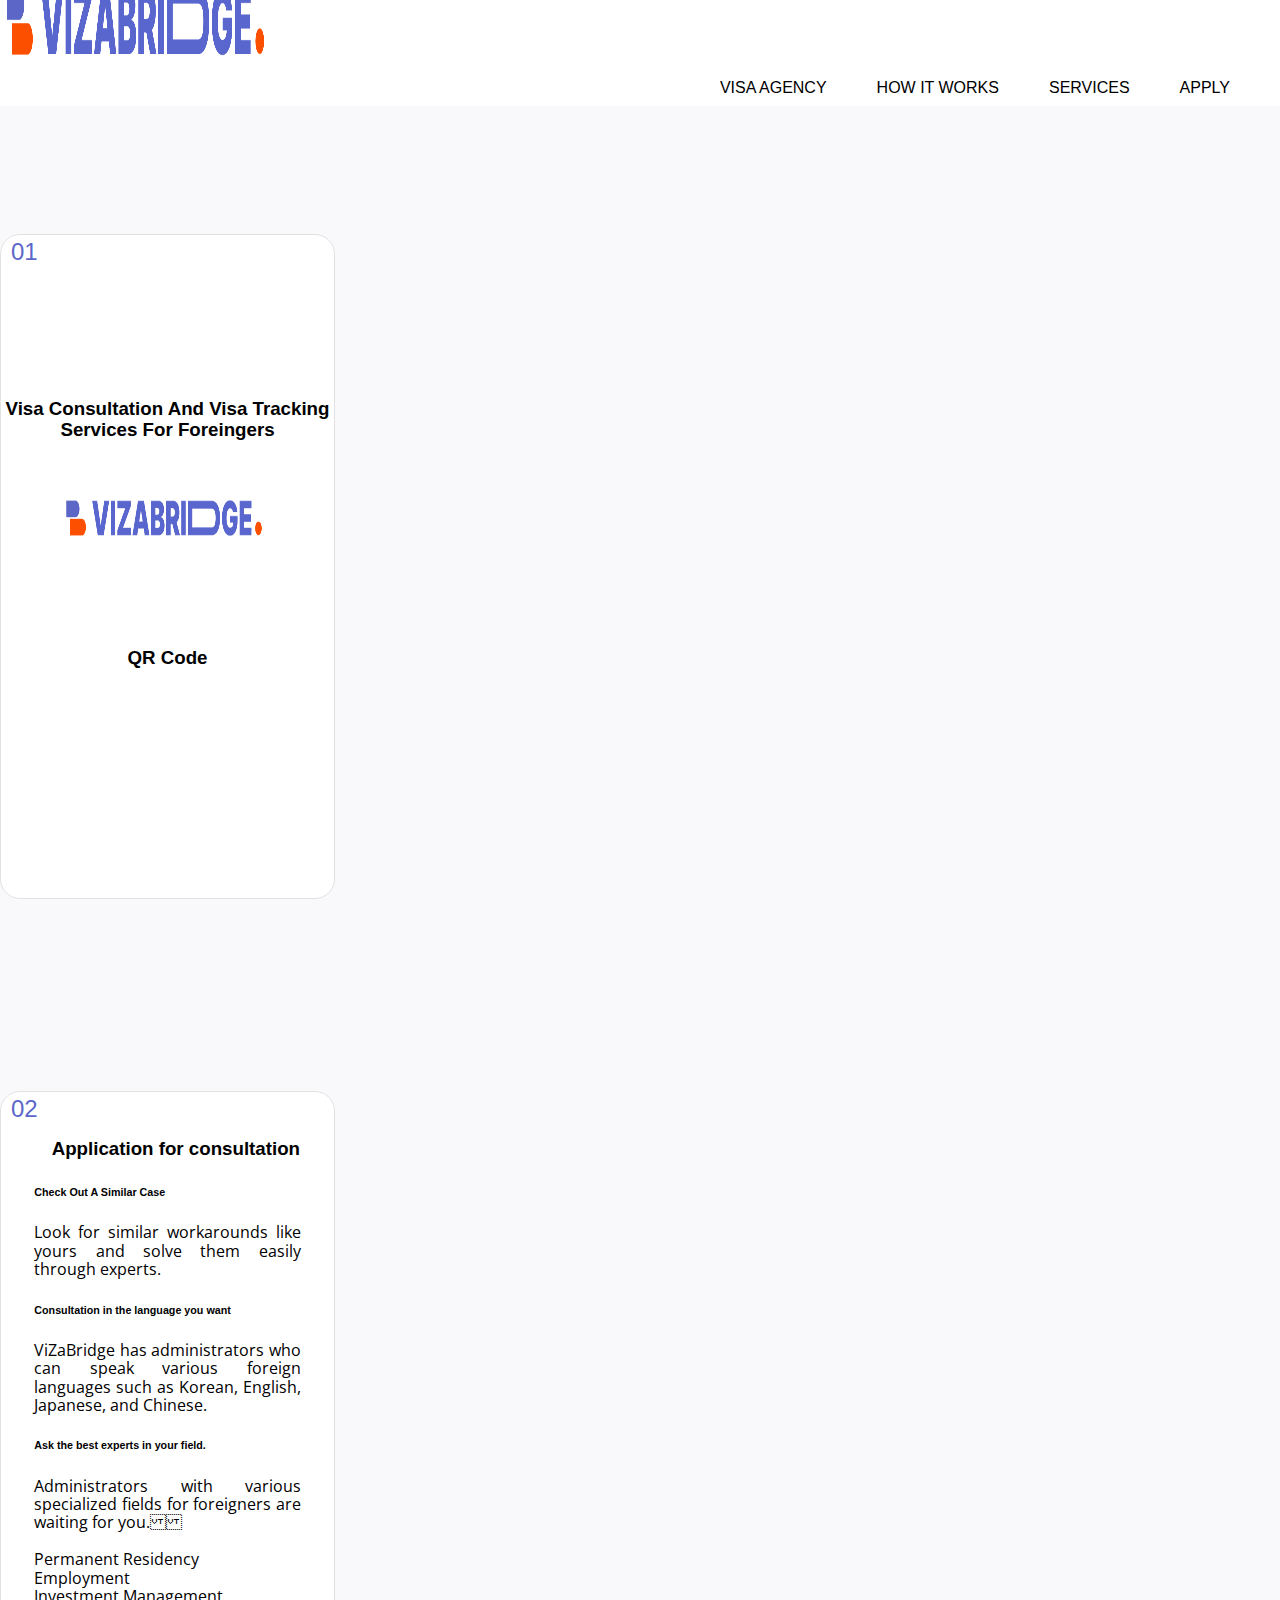
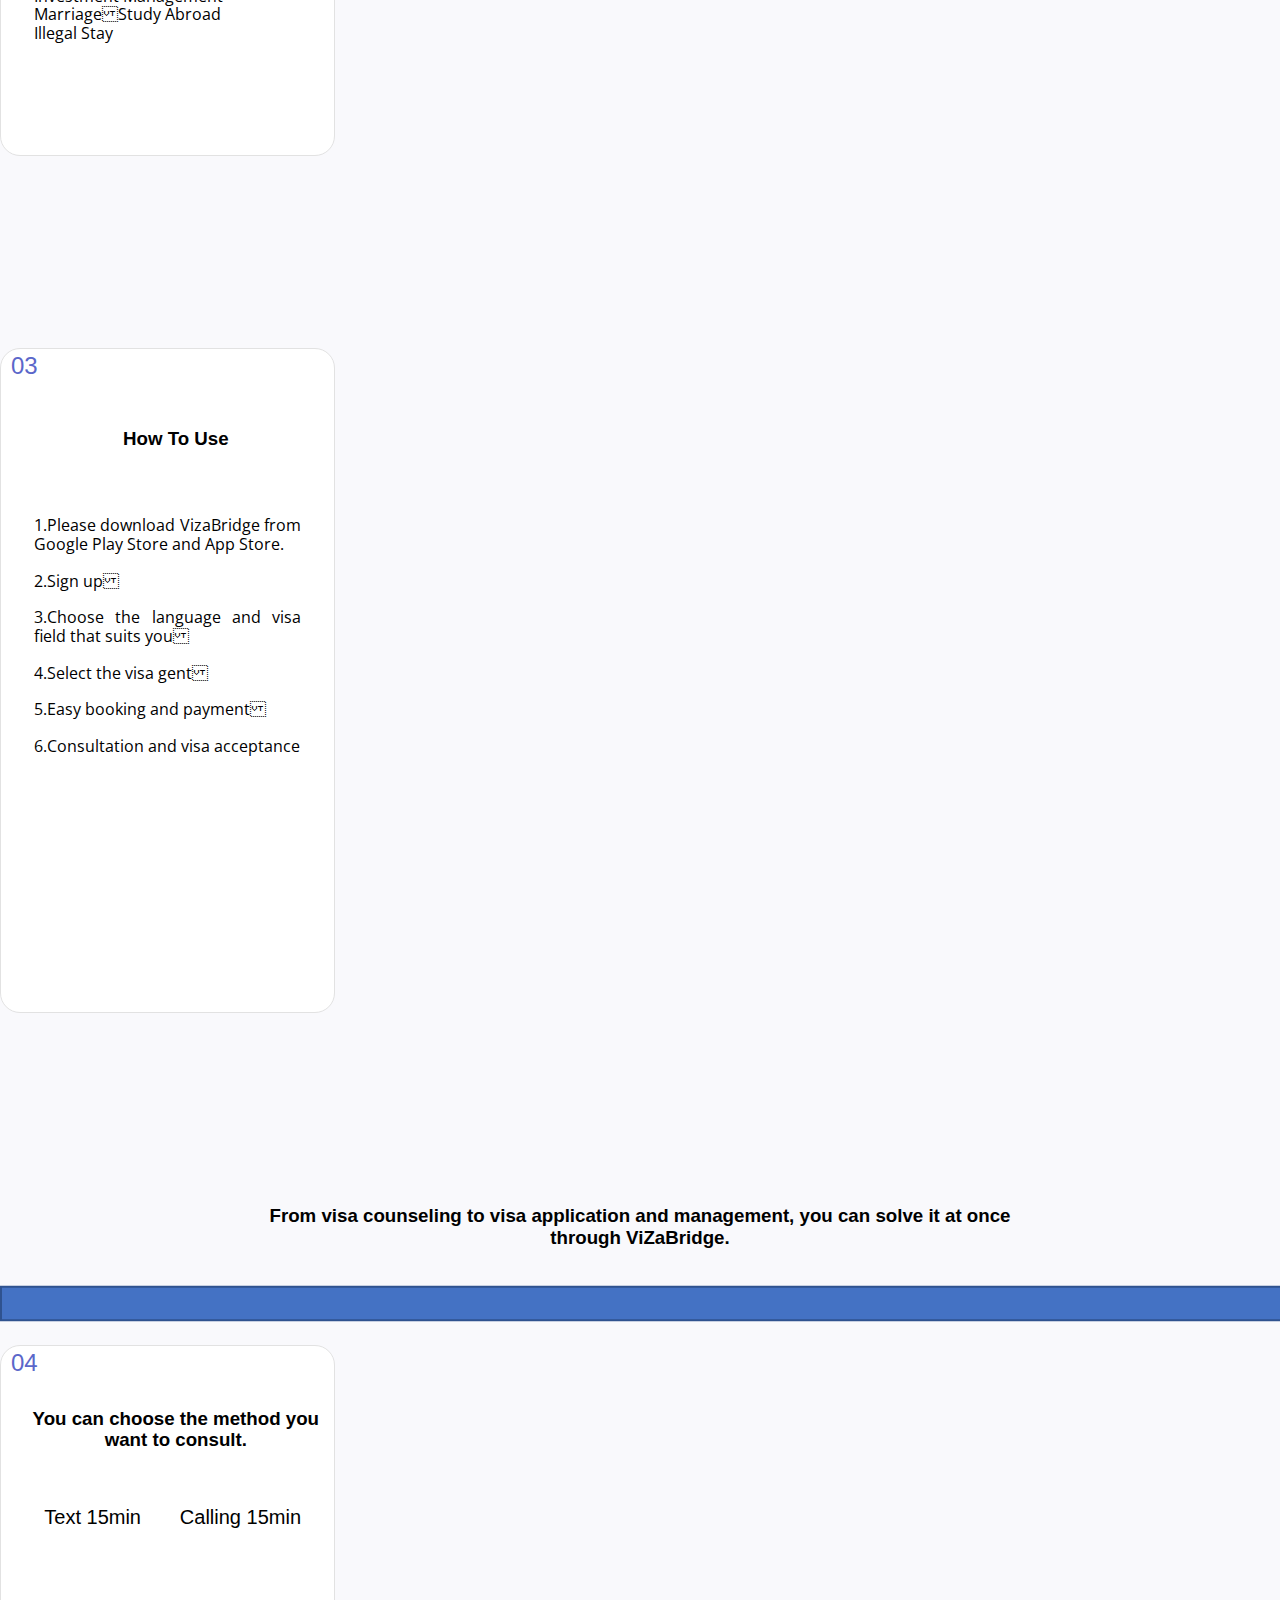
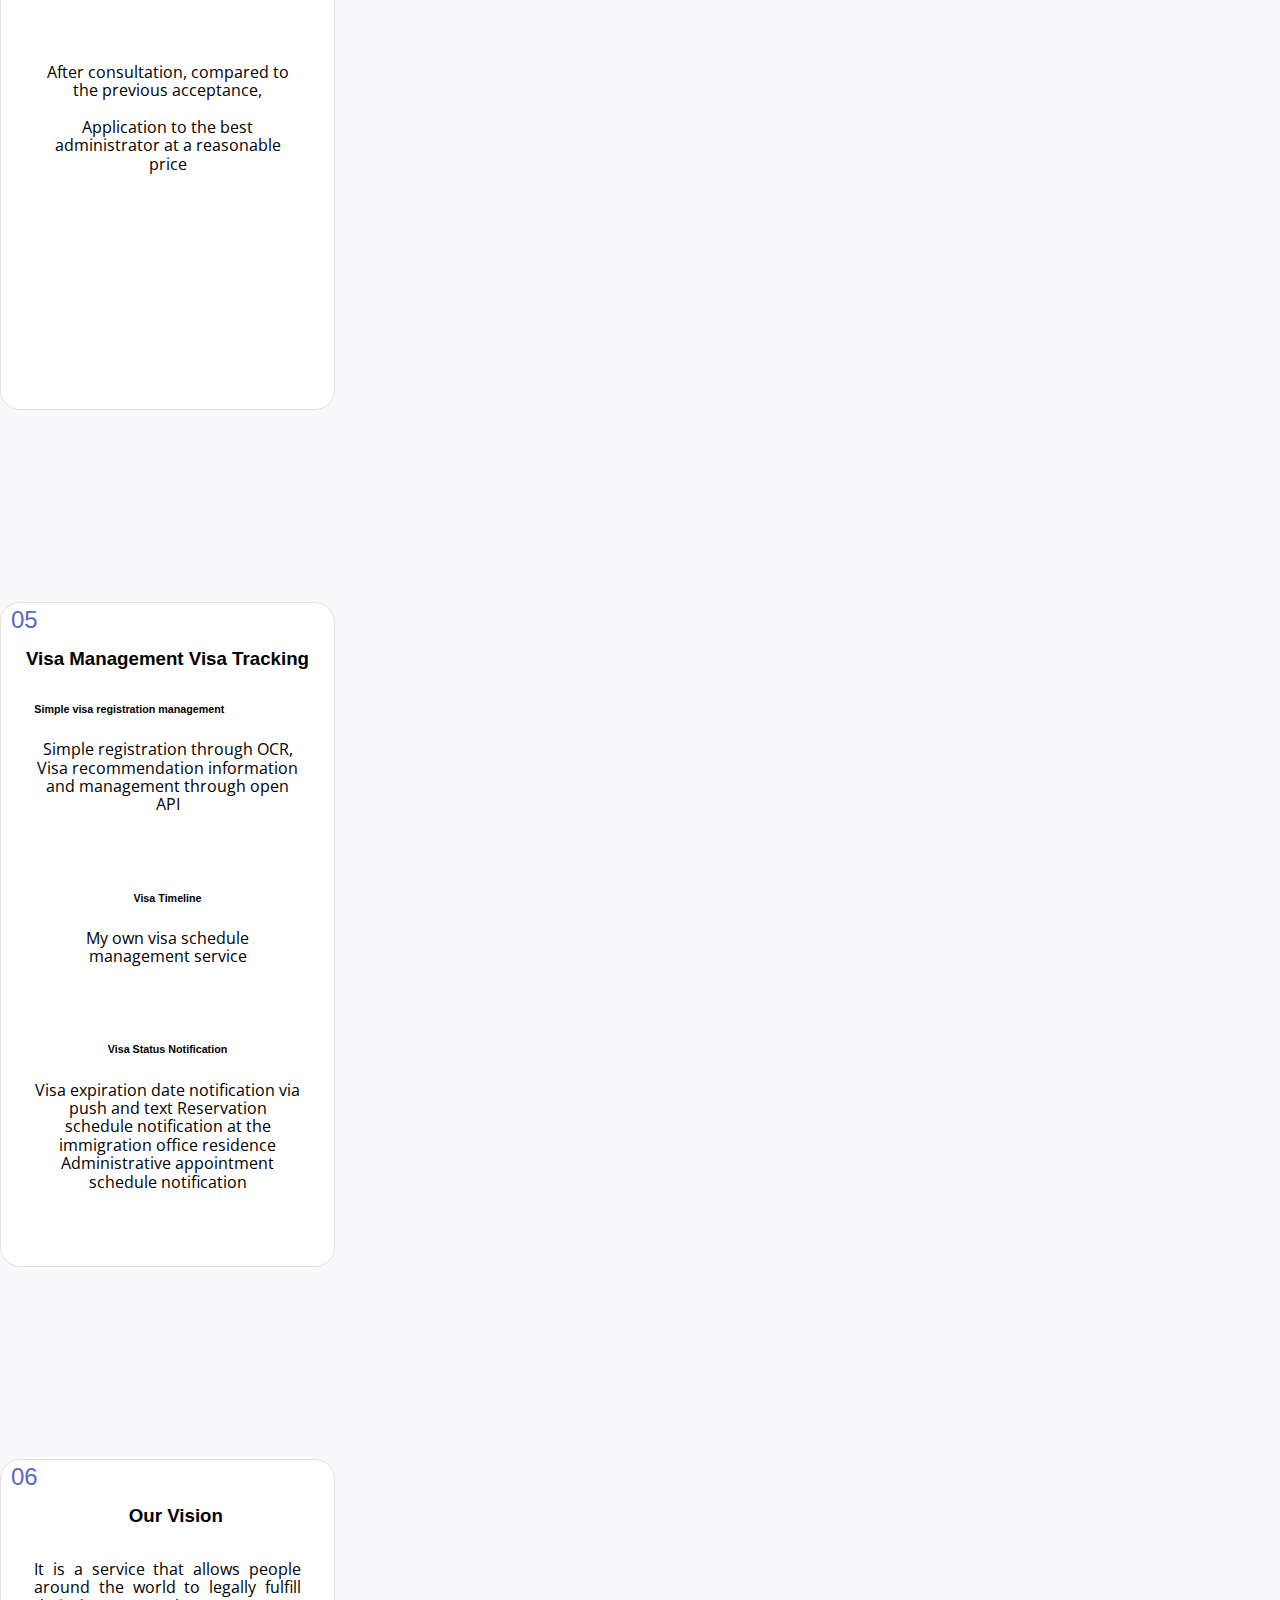
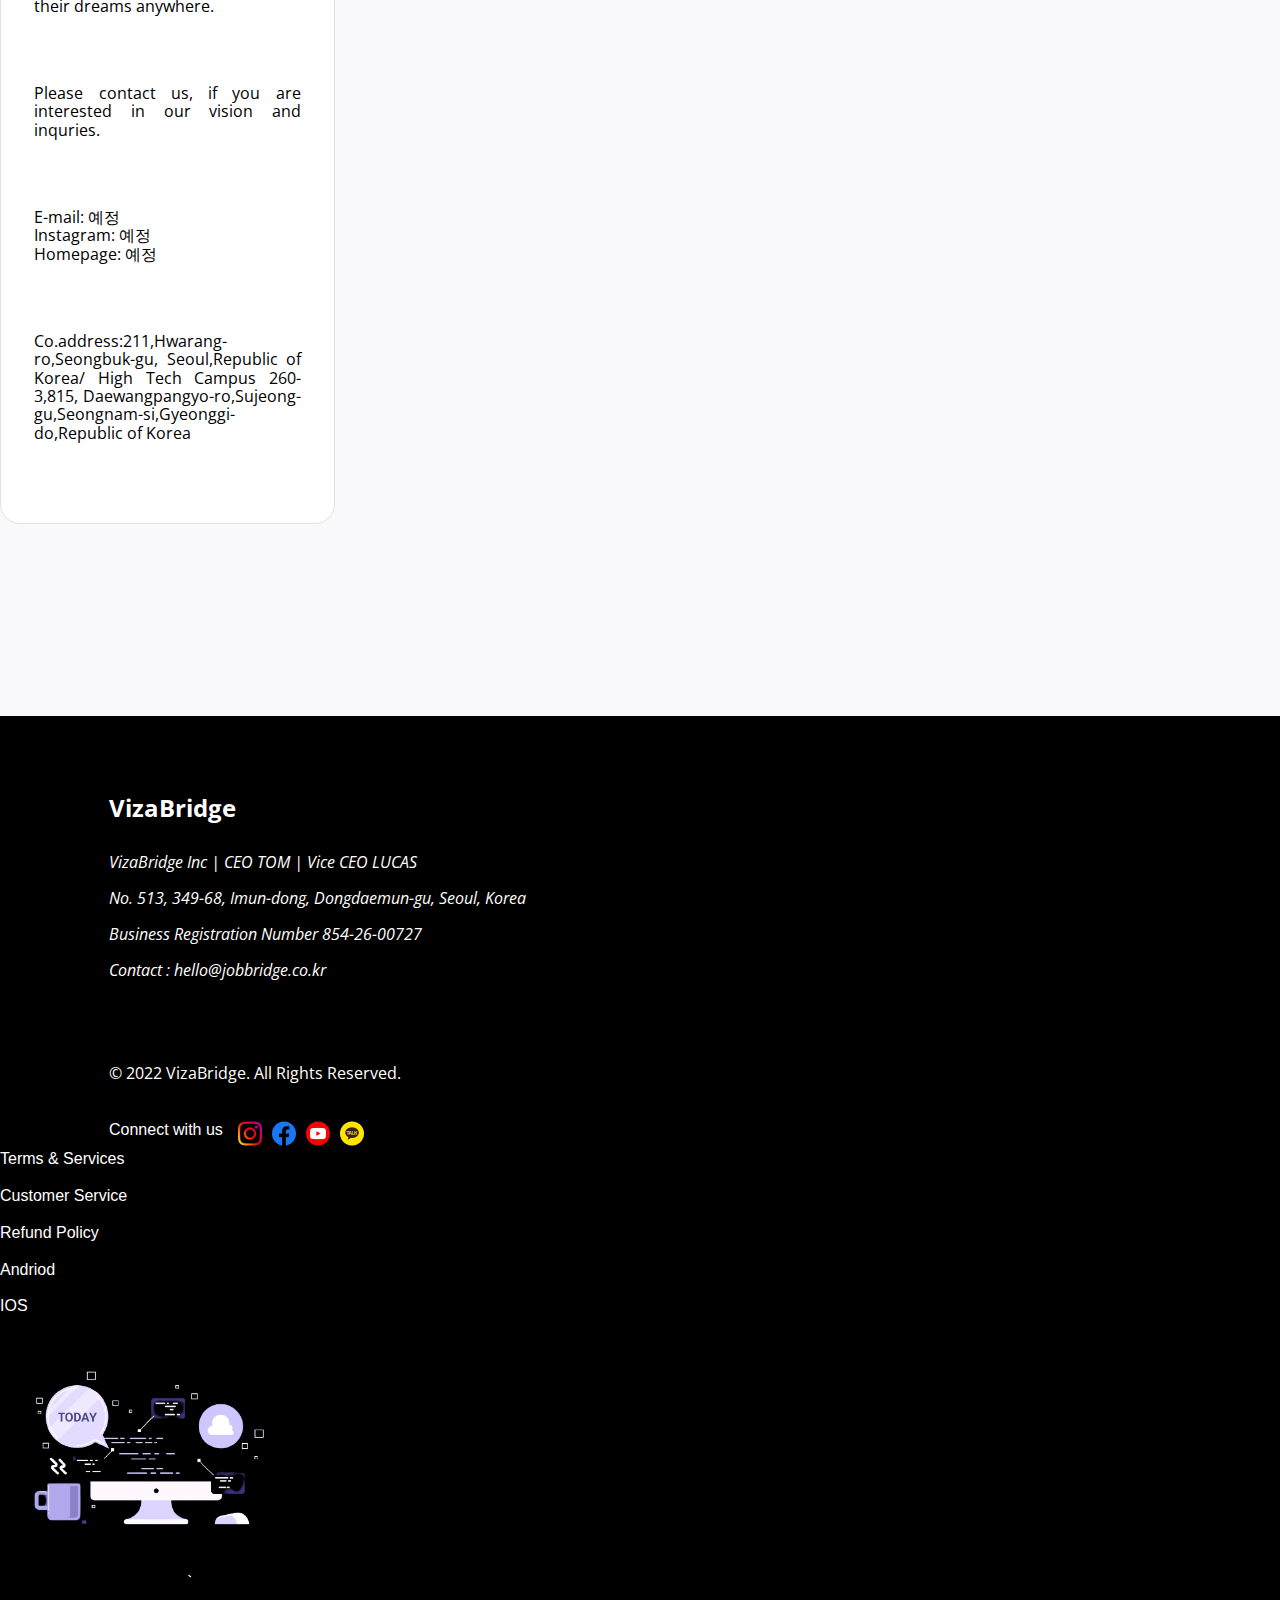
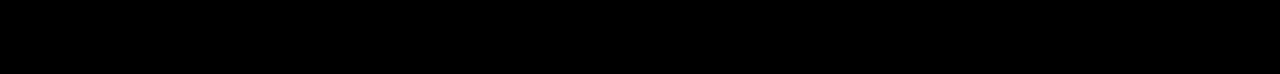
<file: print.html>
<!doctype html>
<html lang="en">

<head>

    <!-- Meta Tags -->
    <meta charset="utf-8">
    <!-- IE Specific Meta Tags -->
    <meta http-equiv="X-UA-Compatible" content="IE=edge">
    <!-- Mobile Viewport -->
    <meta name="viewport" content="width=device-width; initial-scale=1.0; maximum-scale=1.0; user-scalable=no">
    <meta name="description" content="">
    <meta name="author" content="">
    <title>Viza Bridge</title>

    <!-- Favicon -->
    <link rel="favicon-icon" href="images/favicon-removebg-preview.png">


    <!-- Stylesheets -->
    <link rel="stylesheet" type="text/css" href="css/styles.css" />
    <link rel="stylesheet" type="text/css" href="css/responsive.css" />
    <link rel="stylesheet" type="text/css" href="css/normalize.css" />

    <!-- Bootstrap -->
    <link href="https://cdn.jsdelivr.net/npm/bootstrap@5.2.0/dist/css/bootstrap.min.css" rel="stylesheet"
        integrity="sha384-gH2yIJqKdNHPEq0n4Mqa/HGKIhSkIHeL5AyhkYV8i59U5AR6csBvApHHNl/vI1Bx" crossorigin="anonymous">
    <script src="https://cdn.jsdelivr.net/npm/bootstrap@5.2.0/dist/js/bootstrap.bundle.min.js"
        integrity="sha384-A3rJD856KowSb7dwlZdYEkO39Gagi7vIsF0jrRAoQmDKKtQBHUuLZ9AsSv4jD4Xa" crossorigin="anonymous">
        </script>
    <!-- font -->
    <link rel="preconnect" href="https://fonts.googleapis.com">
    <link rel="preconnect" href="https://fonts.gstatic.com" crossorigin>
    <link href="https://fonts.googleapis.com/css2?family=Open+Sans&display=swap" rel="stylesheet">

    <link href="https://fonts.google.com/specimen/Montserrat" rel="stylesheet">
</head>

<body>

    <header class="header">

        <div class="container">
            <div class="row">

                <div class="logo col-lg-6 col-md-6 col-sm-12">
                    <a href="index.html">
                        <img class="logo" src="images/Symbol_combination-01.png" alt="logo" />
                    </a>
                </div> <!-- logo -->
                <button class="navbar-toggler" type="button" data-bs-toggle="collapse" data-bs-target="#navbarNav"
                    aria-controls="navbarNav" aria-expanded="false" aria-label="Toggle navigation">
                    <span class="navbar-toggler-icon">
                        <svg fill="#000000" xmlns="http://www.w3.org/2000/svg" viewBox="0 0 30 30" width="30px"
                            height="30px">
                            <path
                                d="M 3 7 A 1.0001 1.0001 0 1 0 3 9 L 27 9 A 1.0001 1.0001 0 1 0 27 7 L 3 7 z M 3 14 A 1.0001 1.0001 0 1 0 3 16 L 27 16 A 1.0001 1.0001 0 1 0 27 14 L 3 14 z M 3 21 A 1.0001 1.0001 0 1 0 3 23 L 27 23 A 1.0001 1.0001 0 1 0 27 21 L 3 21 z" />
                        </svg>
                    </span>
                </button>
                <nav class="primary-nav col-lg-6 col-md-6 col-sm-12">

                    <div class="collapse navbar-collapse" id="navbarNav">
                        <ul>
                            <li><a href="#">Visa Agency</a></li>
                            <li><a href="#">How it works</a></li>
                            <li><a href="#">Services</a></li>
                            <li><a href="#">Apply</a></li>
                        </ul>
                    </div>

                </nav> <!-- Primary Navigation -->

            </div> <!-- Row -->
        </div> <!-- Container -->

    </header> <!-- Header -->
   <section class="bg-gray">
        <div class="container u-g" style="margin-top:10%; ">
            <div class="row">
                <div class="col-lg-4 col-md-6 col-sm-12 tabres">
                    <div class="user-guid">
                        <span class="before-heading " style="padding-left: 10px; padding-top: 5px;" >01</span>
                        <h3 style="margin-top: 40%; text-align: center;" >
                            <strong>
                                Visa Consultation And Visa Tracking Services For Foreingers
                            </strong>
                        </h3>
                        <img class="" style=" height:50px; width:80%; margin-top: 10%; padding-left:18%;" src="images/Symbol_combination-01.png" alt="logo"/>
                        <h3 style=" margin-top:30%; text-align:center;"><strong>
                            QR Code
                        </strong></h3>
                    </div>
                </div>
                
                <div class="col-lg-4 col-md-6 col-sm-12 tabres">
                    <div class=" user-guid" style="">
                        <span class="before-heading" style="padding-left: 10px; padding-top: 5px;" >02</span>
                        <h3 style="margin-top: 5%;margin-bottom:8%; text-align: center; padding-left: 5%;" ><strong>
                            Application for consultation</strong>
                        </h3>
                        <div style="padding-left:10%; text-align: justify; padding-right: 10%;">
                            <h6 class=""><strong>
                                Check Out A Similar Case</strong>
                            </h6>
                            <p>
                                Look for similar workarounds like yours and solve them easily through experts.
                            </p>
                            <h6><strong>
                                Consultation in the language you want</strong>
                            </h6>
                            <p>
                                ViZaBridge has administrators who can speak various foreign languages such as Korean, English, Japanese, and Chinese.
                            </p>    
                            <h6><strong>
                                Ask the best experts in your field.</strong>
                            </h6>
                            <p>
                                Administrators with various specialized fields for foreigners are waiting for you.<br>
                                <br>
                                Permanent Residency<br>
                                Employment <br>
                                Investment Management <br>
                                MarriageStudy Abroad    <br>               
                                Illegal Stay<br>
                            </p>
                        </div>  
                    </div>
                </div>
        
                <div class="col-lg-4 col-md-6 col-sm-12 tabres">
                    <div class=" user-guid" style="">
                        <span class="before-heading" style="padding-left: 10px; padding-top: 5px;" >03</span>
                        <h3 style="margin-top: 15%;margin-bottom:20%; text-align: center; padding-left: 5%;" ><strong>
                            How To Use </strong>
                        </h3>
                        <div style="padding-left:10%; text-align: justify; padding-right: 10%;">
                            <p>
                                1.Please download VizaBridge from Google Play Store and App Store.<br>
                                <br>
                                2.Sign up<br>
                                <br>
                                3.Choose the language and visa field that suits you<br>
                                <br>
                                4.Select the visa gent<br>
                                <br>
                                5.Easy booking and payment<br>
                                <br>
                                6.Consultation and visa acceptance
                                
                            </p>
                        </div>  
                    </div>
                </div>
            </div>
            <div class="row">
                <h3 style="text-align:center;padding-left: 20%; padding-right: 20%;"><strong>
                    From visa counseling to visa application and management, you can solve it at once through ViZaBridge.</strong>
                </h3>
                <img src="images/Picture1.png">
                <div class="col-lg-4 col-md-6 col-sm-12 tabres">
                    <div class="user-guid">
                        <span class="before-heading" style="padding-left: 10px; padding-top: 5px;" >04</span>
                        <h3 style="margin-top: 10%;  text-align: center;padding-left: 5%;" ><strong>
                            You can choose the method you want to consult.</strong>
                        </h3><br>
                        <br>
                        <span style="padding-left:13%; padding-right:10%; font-size:20px;">
                            Text 15min
                        </span><span style=" font-size:20px;">Calling 15min</span>
                        <p style="padding-left:10%; text-align:center; padding-right: 10%; margin-top:40%;font-family:'Open Sans', sans-serif;" >
                            After consultation, compared to the previous acceptance,
                            <br>
                            <br>
                            Application to the best administrator at a reasonable price
                            
                        </p>
                    </div>
                </div>
                <div class="col-lg-4 col-md-6 col-sm-12 tabres">
                    <div class=" user-guid" style="">
                        <span class="before-heading" style="padding-left: 10px; padding-top: 5px;" >05</span>
                        <h3 style="margin-top: 5%;margin-bottom:10%; text-align: center;" ><strong>
                            Visa Management Visa Tracking
                        </strong>
                        </h3>
                        <div style="padding-left:10%;padding-right: 10%;">
                            <h6 class="text-align:center; "><strong>
                                Simple visa registration management </strong>
                        
                            </h6>
                            <p style="text-align: center; font-family:'Open Sans', sans-serif;">
                                Simple registration through OCR,<br>
                                Visa recommendation information and management through open API
                            </p><br>
                            <br>
                            <h6 style="text-align: center;"><strong>
                                Visa Timeline</strong>
                            </h6>
                            <p style="text-align: center; font-family:'Open Sans', sans-serif;">
                                My own visa schedule management service
                            </p><br>
                            <br>    
                            <h6 style="text-align: center;"><strong>
                                Visa Status Notification</strong>
                            </h6>
                            <p style="text-align: center; font-family:'Open Sans', sans-serif;">
                                Visa expiration date notification via push and text Reservation schedule notification at the immigration office residence Administrative appointment schedule notification

                            </p>
                        </div>  
                    </div>
                </div>
                <div class="col-lg-4 col-md-6 col-sm-12 tabres">
                    <div class=" user-guid" style="">
                        <span class="before-heading" style="padding-left: 10px; padding-top: 5px;" >06</span>
                        <h3 style="margin-top: 5%;margin-bottom:10%; text-align: center; padding-left: 5%;" ><strong>
                            Our Vision</strong>
                        </h3>
                        <div style="padding-left:10%; text-align: justify; padding-right: 10%;">
                            
                            <p style="font-family:'Open Sans', sans-serif;">
                                It is a service that allows people around the world to legally fulfill their dreams anywhere.
                        </p><br>
                        <br>
                        <p style="font-family:'Open Sans', sans-serif;">
                                Please contact us, if you are interested in our vision and inquries.
                            </p><br>
                            <br>
                            <p style="font-family:'Open Sans', sans">
                                E-mail: 예정<br>
                                Instagram: 예정<br>
                                Homepage: 예정
                            </p><br>
                            <br>
                            <p style="font-family:'Open Sans', sans-serif;text-align: justify;">
                                Co.address:211,Hwarang-ro,Seongbuk-gu,
                                Seoul,Republic of Korea/
                                High Tech Campus 260-3,815,
                                Daewangpangyo-ro,Sujeong-gu,Seongnam-si,Gyeonggi-do,Republic of Korea

                            </p>
                        </div>  
                    </div>
                </div>
                
                
            </div>    
        </div>
   </section>



    <section class="call-to-action"> 
    </section> <!-- Call to action -->

    <div class="footer">
        <div class="row" style="width: 100%;">
            <div class="col-lg-6 col-md-6 col-sm-6">
               
                    <div class="footerdiv">
                    <strong>VizaBridge</strong>
                        <address class="footeraddress">
                            VizaBridge Inc | CEO TOM | Vice CEO LUCAS <br>
                            No. 513, 349-68, Imun-dong, Dongdaemun-gu, Seoul, Korea <br>
                            Business Registration Number 854-26-00727<br>
                            Contact : <a href="mailto:hello@jobbridge.co.kr">hello@jobbridge.co.kr</a>
                        </address>
                        <p class="footerpar">© 2022 VizaBridge. All Rights Reserved. <br></p>
                        <div class="social-links">
                            Connect with us
                            <nav>
                                <ul>
                                    <li><a href="#" target="_blank"><img src="images/instagram.png" alt="Instagram" /></a></li>
                                    <li><a href="#" target="_blank"><img src="images/fb.png" alt="Facebook" /></a></li>
                                    <li><a href="#" target="_blank"><img src="images/youtube.png" alt="youtube" /></a></li>
                                    <li><a href="#" target="_blank"><img src="images/kakaotalk.png" alt="kakaotalk" /></a></li>
                                </ul>
                            </nav>
                        </div> <!-- Social Links -->
                    </div>
            </div>
          
           
                <div class="col-lg-6 col-md-6 col-sm-6 d-flex">
                    <div>
                           <nav class="footernav">
                                       <ul >
                                           <li style="width: 131px;"><a style="color:#fff !important" href="#" target="_blank">Terms & Services</a></li>
                                           <br>
                                           <li><a style="color:#fff !important" href="#" target="_blank">Customer Service</a></li>
                                           <br>
                                           <li><a style="color:#fff !important" href="#" target="_blank">Refund Policy</a></li>
                                           <br>
                                           <li><a style="color:#fff !important" href="#" target="_blank">Andriod</a></li>
                                           <br>
                                           <li><a style="color:#fff !important" href="#" target="_blank">IOS</a></li>
                                       
                           </nav>
                    </div>
                  <div class="footerimg">
                   <img class="footerimages" style="height: 326px;width: 399;" src="images/computer.png" alt="" >
                    </div>
                    
                   
               
                   </div>
            </div>
        </div>
    <!-- Scripts -->
    <script src="https://code.jquery.com/jquery-3.6.1.min.js"
        integrity="sha256-o88AwQnZB+VDvE9tvIXrMQaPlFFSUTR+nldQm1LuPXQ=" crossorigin="anonymous"></script>
    <script src="js/functions.js"></script>

</body>

</html>
</file>
<file: css/styles.css>
/* Base Styles */

/* @font-face {
 
    src: url('../fonts/roboto-regular-webfont.woff2') format('woff2'),
         url('../fonts/roboto-regular-webfont.woff') format('woff');
    font-weight: normal;
    font-style: normal;

} */
font-family: 'Montserrat', sans-serif;
@import url('https://fonts.googleapis.com/css2?family=Open+Sans:wght@600&display=swap');
@import url('https://fonts.googleapis.com/css2?family=Montserrat:wght@800&display=swap');

font-family: 'Open Sans', sans-serif;
@import url('https://fonts.googleapis.com/css2?family=Open+Sans:wght@700&display=swap');

@font-face {
    font-family: 'poppins-regular';
    src: url('../fonts/poppins-regular-webfont.woff2') format('woff2'),
         url('../fonts/poppins-regular-webfont.woff') format('woff');
    font-weight: normal;
    font-style: normal;

}

html {
    height: 100%;
}
.container {
    max-width: 1440px;
}
p{
    font-family: 'Open Sans', sans-serif !important; 
}
body{
    font-family: 'Montserrat', sans-serif;
	float: left;
    width: 100%;
	height: 100%;
    
}
.no-border{
	border:0 none !important;
}
.clear-fix{
	clear:both;
}
select{
	-webkit-appearance: none;
	-moz-appearance: none;
	-ms-appearance: none;
	-o-appearance: none;
	appearance: none;
}

a{
	text-decoration: none !important;
}
.logo{
    /* width: 60%;
    height: 80px; */
    width: 46%;
    height: 95px;
    margin-top: -18px;
    margin-bottom: -33px;
   
}
ol, ul {
    padding: 0 !important;
    margin: 0 !important;
}
hr{
    border-top: 1px;
    border-color: #0066FF;
}
body h1{
	font-style: normal;
	font-weight: 600;
	font-size: 60px;
	line-height: 75px;
	color: #000000;
	margin: 0;
    padding-bottom: 30px;
    font-family: 'Montserrat' !important;
}

body h1 span{
	color:#5B67CA;
    font-family: 'Montserrat'!important;
   
}
button.navbar-toggler {
    display: none;
}
.collapse:not(.show) {
    display: block !important
}

.card h2{
    font-family: 'Open Sans', sans-serif !important; 
    font-style: normal;
    font-weight: bold;
    font-size: 14px;
    line-height: 30px;
    text-align: center;
    color: #000000;
}
section {
    background: #fff;
    float: left;
    width: 100%;
}
section.bg-gray{
    background: #F9F9FC;
}
ul.card {
    margin-top: 14px !important;
    line-height: 30px;
}
/* Base Styles */

/* Home Page Styles */

.header {
    padding: 10px 0 9px;
    float: left;
    width: 100%;
}
.primary-nav {
    padding-top: 25px;
}
.primary-nav ul {
    float: right;
    margin-bottom: 0;
}

.primary-nav li {
    float: left;
    margin-right: 50px;
}

.primary-nav li a {
   
    font-style: normal;
    font-weight: 500;
    font-size: 16px;
    line-height: 16px;
    color: #000000;
	text-transform: uppercase;
}

.site-front {
    height: calc(100% - 70px);
	display: flex;
    align-items: center;
}
.callout-message {
    text-align: center;
}

.callout-message p {
    margin: 0;
    padding-bottom: 25px;
    font-style: normal;
    font-weight: 600;
    font-size: 15px;
    line-height: 30px;
	text-align: left;
    font-family: 'Open Sans', sans-serif !important;
}

.callout-message .btn-primary,
.call-to-action .btn-primary,
.app-buttons .btn-primary {
    font-family: 'Open Sans', sans-serif !important;
    background: #0066FF;
    border-radius: 21px;
    font-style: normal;
    font-weight: 600;
    font-size: 15px;
    line-height: 19px;
	padding: 10px 39px;
}

.info {
    padding: 26px 0 89px;
}
.info h1{
    font-style: normal;
    font-weight: 600;
    font-size: 60px;
    line-height: 75px;
    color: #000000;
    margin: 0;
    padding-bottom: 30px;

    text-align: center;
}
.info ul{
    line-height: 30px;
}
.info ul li {
  
    font-size: 13px !important;
}

.card-small-text {
    text-align: center;
}
.how-it-works .col-2 {
    width: 20%;
    text-align: center;
}
.how-it-works .col-2 > .card {
    height: 259px;
    font-family:'Open Sans', sans-serif !important;
    border-radius: 18px !important;
}
.how-it-works .col-2 > .card p{
    font-weight: 500;
    font-size: 15px;
    font-family:'Open Sans', sans-serif !important;
    border-radius: 25px !important;
}
.card h3 {
    padding: 27px 0 4px;
    margin: 0;
    font-family: 'Open Sans', sans-serif !important;
    font-style: normal;
    font-size: 16px;
    line-height: 26px;
    text-align: center;
    color: #23262F;
    font-weight: bold;
}
.info .col-lg-3 > .card {
    height: 330px;
}
.hiw-icons {
    width: 100px;
    height: 70px;
    margin: 0 auto;
}
.hiw-icons img {
    padding: 0;
    width: 100%;
}
.before-heading {
    font-size: 24px;
    font-family: 'Montserrat', sans-serif !important;
    display: block;
    line-height: 100%;
    color: #5B67CA;
}
.how-it-works {
    padding: 100px 0 117px;
}
.how-it-works .container > p {
    padding-bottom: 77px;
    font-size:16px;
    font-weight:600;
    font-family: 'Open Sans', sans-serif !important;
    margin: 0;
}
.info ul li {
    font-size: 15px;
}
.info .card p {
    font-size: 14px;
    line-height: 18px;
    font-family: 'Open Sans', sans-serif !important;
}
.info .col-lg-6 .card p {
    font-size: 13px;
    font-family: 'Open Sans', sans-serif !important;
}
.how-it-works.process .col-4 > .card{
    height:100%;
}
.how-it-works.process .col-4 > .card p{
    font-size:14px;
}
.checkout-app {
    background: url(../images/persons.png) no-repeat scroll left center / 100%;
    text-align: center;
    height: 688px;
    display: flex;
    align-items: center;
}
.checkout-app h1{
    text-align: center;
    font-size: 50px;
    padding-bottom: 10px;
}
.checkout-app p {
    max-width: 413px;
    margin: 0 auto;
    line-height: 30px;
    font-size: 15px;
    font-weight: 600;
    padding-bottom: 30px;
    font-family: 'Open Sans', sans-serif !important;
}
.process h3 {
    text-align: left;
    font-size: 16px;
}
.process .card p {
    font-family: 'Open Sans', sans-serif !important;
    font-size: 16px;
    line-height: 30px;
}
.process-img {
    width: 40%;
    height: 151px;
}
.process .card {
    height: 100% !important;
    margin-left: 126px !important;
    width: 426px !important;
    border-radius: 20px;
}
.consult h1 {
    padding-bottom: 25px;
}
.visa-process h3 .before-heading {
    font-size: 32px;
    font-weight: bold;
    padding-bottom: 20px;
}

.visa-process h3 {
    margin-bottom: 25px;
    font-size: 18px;
    font-weight: 600;
}
.visa-process img {
    margin-bottom: 25px;
    width: auto;
    height: auto;
}
.visa-process .col-lg-4 {
    text-align: center;
    
}

.visa-process .col-lg-4 ul {
    text-align: left;
    
}
.visa-process .col-lg-4 ul li {
    font-family: 'Open Sans', sans-serif !important;
    font-size: 16px;
    font-weight:500;
    padding-bottom: 12px;
    list-style: square;
}
.steps .before-heading {
    font-size: 32px;
}
.call-to-action {
    float: none;
    background-color:black;
    clear: both;
    
}
.call-to-action .wrapper{
   
    padding-top:65px !important;
    padding-right: 0% !important;
    clear: both;
    text-align: center;
    
}

.call-to-action h1 {
    text-align: center;
    color: #fff;
    font-size: 37px;
}

.call-to-action p {
    font-family: 'Open Sans', sans-serif;
    color: #fff;
    padding-bottom: 33px;
}
.consult h3 {
    text-align: left;
}
.consult img {
    height: 311px;
    width: 95%;
    margin-left: 2%;
}
.consult .col-lg-3 {
    height: 561px;
}

.consult .col-lg-3 .card {
    height: 88%;
    width: 100%;
}
.footer {
    background: #000000;
    color: #fff;
    text-align: left;
    padding: 74px 0 28px;
}
.footerdiv {
  
    text-align: left;
    margin-left: 109px;
}
.footer strong {
    font-family: 'Open Sans', sans-serif !important;
    font-style: normal;
    font-weight: 700;
    font-size: 24px;
    line-height: 36px;
    padding-bottom: 18px;
    display: inline-block;
}

.footer address {
    margin: 0;
    padding-bottom: 60px;
    font-family: 'Open Sans', sans-serif !important;
    line-height: 36px;
}
.footer address a{
    color:#fff;
}
.social-links {
    display: inline-block;
    text-align: left;
    padding-top: 23px;
}

.social-links nav {
    float: right;
    padding-left: 15px;
}

.social-links nav ul li {
    float: left;
    padding-right: 10px;
}

/* Home Page Styles */

@import url("https://stackpath.bootstrapcdn.com/font-awesome/4.7.0/css/font-awesome.min.css");
@import url("https://fonts.googleapis.com/css?family=Open+Sans:400,700");

.accordion{
    width: 100%;
  
    
}
.accordion-tab {
    margin-bottom: 45px;
    background-color: #F9F9FC;
    

}

.accordion-tab > .accordion-toggle{
    position: absolute;
    display: none;
     
}

.accordion-tab > label{
    color:rgb(13, 5, 5);
    font-size: 16px;
    line-height: 24px;
    font-weight: 700;
    position: relative;
    display: block;
    padding: 20px 40px 13px 20px;
    border: 1px solid #ddd;
    cursor: pointer;
    width: 100%;
    height: 100px;
    padding-bottom: 45px ;
    border-radius: 10px;
    font-family: 'Open Sans', sans-serif !important;
}

.accordion-tab > .accordion-content{
    max-height: 0;
    transition: all .40s;
    overflow: hidden;
    color: #000000;
    text-align: center !important; 
    font-size: 15px;
    font-family: 'Open Sans', sans-serif !important;
    line-height: 30px;


}

.accordion-tab > label:after {
    content: '\f078';
    position: absolute;
    top: 13px;
    right: 20px;
    font-family: 'Open Sans', sans-serif !important;
    transform: rotate(90deg);
    transition:transform .30s ;
  
    
  
}

.accordion-tab > .accordion-toggle:checked ~ label:after{
    transform: rotate(0deg);
  
}

.accordion-tab > .accordion-toggle:checked ~ .accordion-content{
    max-height: 131vh;
}

.accordion-tab > .accordion-content p {
    margin: 15px 0;
    padding: 0 20px !important;
    font-size: 15px;
    line-height: 1.5;
    font-family: 'Open Sans', sans-serif !important;
   
}

.d-img1 {
    position: relative;

    /* background-image: url(../images/zhao\ li\ ying.jpg); */
   width: 347px;
   height: 241px;
  }
 /* .d-imgb1{
    background-image: url(../images/istockphoto-1353428038-170667a.jpg)
 }
 .d-imgb1:hover{
     color: plum;
 } */
  
  .d-img2 {
    position: relative;

    background-image: url(../images/korean.jpg);
   width: 347px;
   height: 241px;
  }
  .d-img3 {
    position: relative;

    background-image: url(../images/zhao\ li\ ying2.jpg);
   width: 347px;
   height: 241px;
  }


 .short-intro{
     /* margin-bottom: 10px; */
     color: #fff;
     font-style: normal;
    font-weight: 700;
    font-size: 16px;
    text-align: left;
    
 }


 
  /* Style the images inside the grid */
.column-img {
    opacity: 0.8; 
    cursor: pointer; 
  }
  
  .column-img:hover {
  
  opacity: 1;
  } 
 .user-guid{
    box-sizing: border-box;
    width: 335px;
    height: 665px;
    background-color: #fff;
     border: 1.5px solid #E2E2E2; 
    border-radius: 20px;
    margin-bottom: 15%;

 }
 .user-guid .p{
    font-family: 'Open Sans', sans-serif;
    font-size:16px;
    font-weight:600;
 }
.footer-image{
    width: 582px;
    height: 490px;
    margin-top: -73px;
}
 .footerbtn{
   
    text-align:left !important;
    margin-right: 0;
    margin-left: -269px;
 }
 .dev-img{
    width:347px !important; 
    height:275px !important; 
    border-radius: 18px !important;
 }
 .row{
    width: 100% !important;
 }
 .vizzy1 {
    width: 67px !important;
    height: 67px !important;
    margin-top: -656px !important;
    margin-left: 76px !important;
}
.vizzy2 {
    width: 67px !important;
    height: 67px !important;
    margin-top: -466px !important;
    margin-left: -73px !important;
}
.vizzy3 {
    width: 67px !important;
    height: 67px !important;
    margin-top: -260px !important;
    margin-left: 323px !important;
}
.checkout-app .vizzy1{
    width: 100px;



}
.checkout-app .vizzy2{
    width: 100px;



}
.checkout-app .vizzy3{
    width: 100px;



}
.checkout-app .vizzy4{
    width: 100px;



}
  /* .image {
    opacity: 1;
    display: block;.accordion-tab > label {
    width: 100%;
    height: auto;
    transition: .5s ease;
    backface-visibility: hidden;
  }
  
  .middle {
    transition: .5s ease;
    opacity: 0;
    position: absolute;
    top: 10%;
    left: 50%;
    transform: translate(-50%, -50%);
    -ms-transform: translate(-50%, -50%);
    text-align: center;
  }
  
  .imghover:hover .image {
    opacity: 0.3;
  }
  
  .imghover:hover .middle {
    opacity: 1;
  }
  
  .text {
   
    color: white;
    font-size: 16px;
    
  } */
</file>
<file: css/responsive.css>
/* From Laptop To Ipad Landscape */
@media all and (max-width:1200px){
	
	/* Home Screen Styles */
	.process .card {
		height: 100%;
		margin-left:0px !important;
		width: 426px;
		border-radius: 20px;
	}
	.vizzy1 {
		width: 51px !important;
		height: 54px !important;
		margin-top: -475px !important;
		margin-left: 52px !important;
	}
	.vizzy2 {
		width: 51px !important;
		height: 54px !important;
		margin-top: -339px !important;
		margin-left: -57px !important;
	}
	.vizzy3 {
		width: 51px !important;
		height: 54px !important;
		margin-top: -191px !important;
		margin-left: 226px !important;
	}
    .footer-image {
		width: 518px;
		height: 415px;
		margin-top: -73px;
	}
	.footerbtn{
		margin-left: -149px !important;
	}
	body h1 {
		font-size: 42px;
		line-height: 56px;
	}
	.primary-nav li {
		margin-right: 25px;
	}
	.primary-nav li a {
		font-size: 12px;
	}
	.info .col-lg-3 > .card {
		height: 100%;
	}
	.process .card {
		height: 100%;
	}
	.site-front {
		height: auto;
		padding: 50px 0;
	}
	.info .col-lg-3,.info .col-lg-6 {
		margin-bottom: 20px;
	}
	.footerimg{
		margin-left: 57px;    margin-top: 44px;
	}
	.footernav{
		margin-top: 57px;
	}
	.social-links{
		
		width: 280px;
	}
	

	/* Home Screen Styles */
	
}
/* From Ipad Landscape To Ipad Portrait */
@media all and (max-width:992px){
	
	/* Home Screen Styles */
	.primary-nav li {
		margin-right: 15px;
	}
	.how-it-works .row {
		justify-content: center;
	}
	.how-it-works .col-2 {
		width: 30%;
		margin-bottom: 20px;
	}
	.hiw-icons{
		width: 167px;
	}
	.hiw-icons-img{
		width: 113px;
	}
	.consult .col-lg-3 {
		margin-bottom: 20px;
	}
	.consult .col-lg-3 .card {
		text-align: center !important;
	}
	.consult .col-lg-3 h3 {
		text-align: center !important;
	}
	.consult img {
		height: 368px !important;
    width: 221px !important;
    margin: 0 auto;
	}
	.col-lg-3 {
		flex: 0 0 auto;
		width: 25%;
	}
	.vizzy1{
		width: 37px !important;
		height: 36px !important;
		margin-top: -355px !important;
		margin-left: 38px !important;
	 }
	 .vizzy3{
		width: 37px !important;
		height: 36px !important;
		margin-top: -149px !important;
		margin-left: 165px !important;
	 }
	 .vizzy2{
		width: 37px !important;
		height: 36px !important;
		margin-top: -257px !important;
		margin-left: -43px !important;
	 }
	 .footer-image {
		width: 457px;
		height: 396px;
		margin-top: -63px;
	}
	.process .card {
		height: 351px!important;
		width: 334px !important;
		border-radius: 20px;
	}
	/* Home Screen Styles */

	
}

/* From Ipad Portrait To Mobile Landscape */
@media all and (max-width:768px) {
	
	/* Home Screen Styles */
	body h1, body h2, body h3, body p {
		text-align: center !important;
	}
	.header {
		padding: 10px 0 5px;
	}
	img{
		margin: 0 auto;
	}
	.header .row{
		display: block;
	}
	button.navbar-toggler {
		float: right;
		width: auto;
		margin-top: 10px;
		margin-right: 20px;
	}
	.collapse:not(.show) {
		display: none !important;
	}
	button.navbar-toggler {
		display: block;
		margin-top: 10px;
	}
	 .logo{
		float: left;
		width: 40% !important;
		height: 67px !important;
		margin-top: -10px !important;
	} 
	.primary-nav{
		float:right;
		width: auto;
		text-align: center;
		padding-top: 0;
	}
	.primary-nav ul {
		float: none;
	}
	.primary-nav li{
		float:none;
		margin-bottom: 10px;
	}
	.profile-image {
		text-align: center;
	}	
	.process .col-lg-4 {
		margin-bottom: 20px;
	}
	.how-it-works .col-2 {
		width: 50%;
	}
	
	.checkout-app {
		background: #F9F9FC;
	}
	.consult h1 {
		text-align: center;
	}
	.visa-process .col-lg-4 {
		border-right: 0;
		border-bottom: 3px solid #5B67CA;
	}
	.visa-process .col-lg-6 {
		border-right: 0;
		border-bottom: 3px solid #5B67CA;
	}
	.call-to-action .wrapper {
		padding: 0px 0px 0px;
	}
	.footer {
		font-size: 12px;
	}
	/* Home Screen Styles */
	
	.footerimg{
		margin-left: -61px;
    margin-top: 1px;
	}

	.footernav{
		margin-top: 57px;
		margin-left: 41px;
	}

	.footerdiv {
		text-align: center;
		margin-left: 16px;
	}
	.footerpar{
		text-align: left;
	}
	.social-links{
		margin-left: 67px;
		width: 240px;
	}
	.footeraddress{
		    width:200px;
			margin-left: 87px !important;
	}
	.tabres{
		padding-left:0px !important;
	}
	.user-guid{
		/* margin-left: 17px; */
	}
	.footer-image{
		width: 346px !important;
    height: 310px;
	}
	.footerbtn{
		padding-right: 20px!important;
    padding-left: 20px !important;
    padding-top: 5px!important;
    padding-bottom: 5px!important;
    margin-left:120px !important;
		text-align: center !important;
	}
	.vizzy1{
		width: 37px !important;
		height: 36px !important;
		margin-top: -355px !important;
		margin-left: 38px !important;
	 }
	 .vizzy3{
		width: 37px !important;
		height: 36px !important;
		margin-top: -149px !important;
		margin-left: 165px !important;
	 }
	 .vizzy2{
		width: 37px !important;
		height: 36px !important;
		margin-top: -257px !important;
		margin-left: -43px !important;
	 }
}


/* From Mobile Landscape To Portrait */
@media all and (max-width:480px){
	
	/* Home Screen Styles */
	.how-it-works .col-2 {
		width: 100%;
	}
	.checkout-app {
		background: #F9F9FC;;
	}

	.hiw-icons{
		width: 167px;
	}
	.hiw-icons-img{
		width: 130px;
	}
	.logo{
		/* width: 50% !important;
		height: 50px !important; */
		width: 56% !important;
    	height: 50px !important;
		margin-top: -3px !important;
    
	}
	.footerimages{
		width: 250px;
		height: 326px;
	}
	.user-guid{
		/* margin-left: 10px; */
	}
	.u-g{
		margin-left: 16px !important;
	}
	.footer-image{
	display:none;
	}
	.consult img {
		height: 350px !important;
		width: 221px !important;
		margin: 0 auto
	}
	
	.call-to-action .wrapper{
		text-align: center!important;
		margin-left:-80px !important;
	}
	.vizzy1 {
		width: 40px !important;
		height: 40px !important;
		margin-top: -380px !important;
    margin-left: 42px !important;
	}
	.vizzy2 {
		width: 40px !important;
		height: 40px !important;
		margin-top: -280px !important;
    margin-left: -51px !important;
	}
 .vizzy3 {
	width: 40px !important;
	height: 40px !important;
	margin-top: -159px !important;
    margin-left: 184px !important;
	}

	.process .card {
    height: 88% !important;
    margin-left: -3px !important;
    width: 360px !important;
    border-radius: 20px !important;
}

}
/* for mobile */
@media all and (max-width:320px){
	.vizzy1 {
		width: 40px !important;
		height: 40px !important;
		margin-top: -305px !important;
		margin-left: 30px !important;
	}
	.vizzy2 {
		width: 40px !important;
		height: 40px !important;
	    margin-top: -219px !important;
    margin-left: -47px !important;
	}
 .vizzy3 {
	width: 40px !important;
	height: 40px !important;
    margin-top: -179px !important;
    margin-left: 200px !important;
	}


}
@media all and (max-width:480px){
/* .vizzy1 {
    width: 40px !important;
    height: 40px !important;
    margin-top: -408px !important;
    margin-left: 46px !important;
}
.vizzy2 {
    width: 40px !important;
    height: 40px !important;
    margin-top: -292px !important;
    margin-left: -46px !important;
}
.vizzy3 {
    width: 40px !important;
    height: 40px !important;
    margin-top: -169px !important;
    margin-left: 195px !important;
} */


}
</file>
